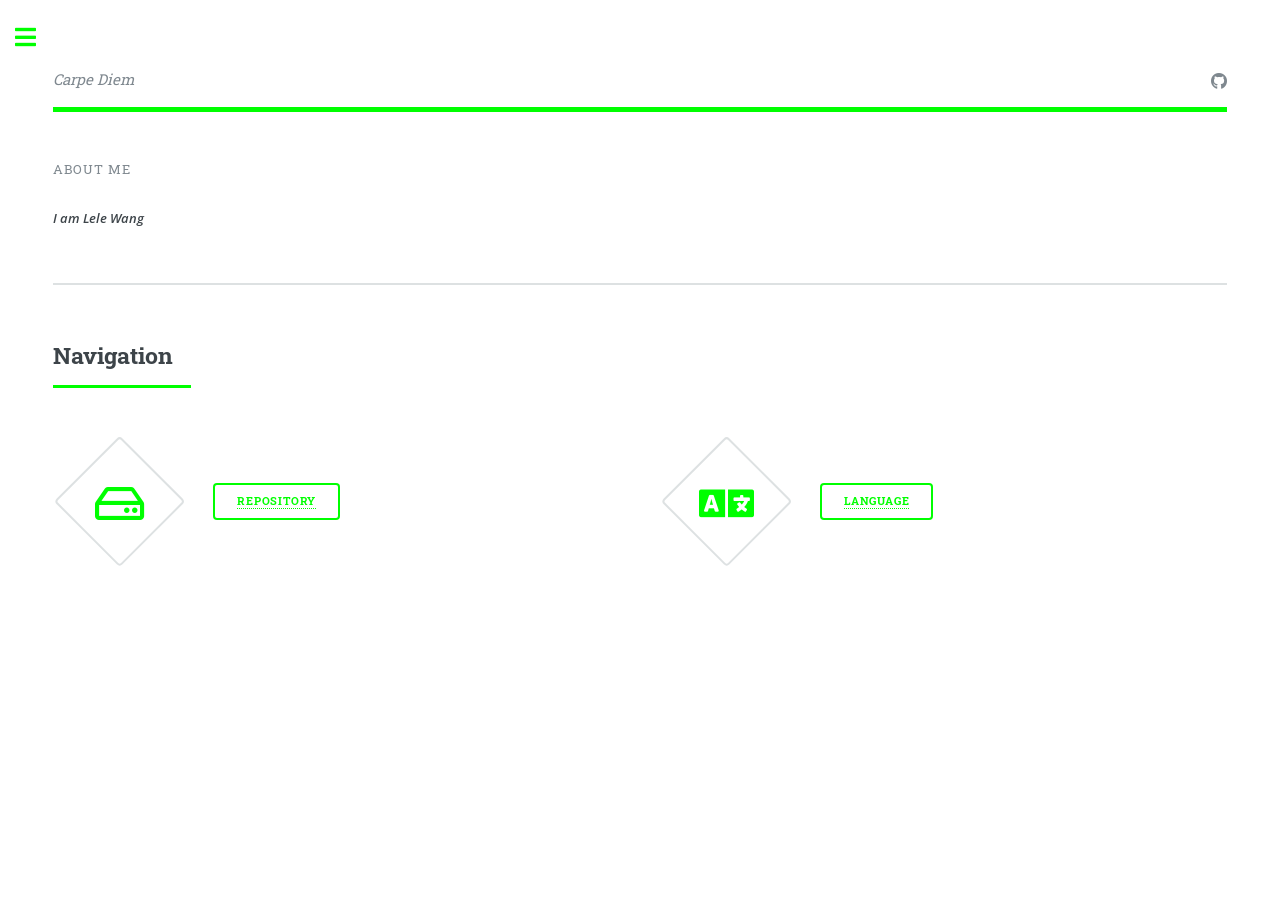
<file: index.html>
<!DOCTYPE HTML>
<html>
	<head>
		<title>My Homepage</title>
		<meta charset="utf-8" />
		<meta name="viewport" content="width=device-width, initial-scale=1, user-scalable=no" />
		<link rel="stylesheet" href="assets/css/main.css" />
	</head>
	<body class="is-preload">

		<!-- Wrapper -->
			<div id="wrapper">

				<!-- Main -->
					<div id="main">
						<div class="inner">

							<!-- Header -->
								<header id="header">
									<a href="#" class="logo"><i>Carpe Diem</i></a>
									<ul class="icons">
										<li><a href="https://github.com/maxwellcosmosx" target="_blank" class="icon brands fa-github"><span class="label">Github</span></a></li>
									</ul>
								</header>

							<!-- Banner -->
								<section id="banner">
									<div class="content">
										<header>
											<p>About Me</p>
										</header>
										<p><i><b>
										I am Lele Wang</b></i></p>
									</div>
								</section>

							<!-- Section -->
								<section>
									<header class="major">
										<h2>Navigation</h2>
									</header>
									<div class="features">
										<article>
											<span class="icon fa-hdd"></span>
											<div class="content">
												<button><a href="main/repository/main.html">Repository</a></button>
											</div>
										</article>
										<article>
											<span class="icon solid fa-language"></span>
											<div class="content">
												<button><a href="main/language/main.html">Language</a></button>
											</div>
										</article>
									</div>
								</section>
						</div>
					</div>

				<!-- Sidebar -->
					<div id="sidebar">
						<div class="inner">	

							<!-- Footer -->
								<footer id="footer" style="text-align: center;">
									<p><b>Ecclesiastes 1:3-11</b></p>
									<p><b><i>
									What do people gain from all their labors<br>
									at which they toil under the sun?<br>
									Generations come and generations go,<br>
									but the earth remains forever.<br>
									The sun rises and the sun sets,<br>
									and hurries back to where it rises.<br>
									The wind blows to the south<br>
									and turns to the north;<br>
									round and round it goes,<br>
									ever returning on its course.<br>
									All streams flow into the sea,<br>
									yet the sea is never full.<br>
									To the place the streams come from,<br>
									there they return again.<br>
									All things are wearisome,<br>
									more than one can say.<br>
									The eye never has enough of seeing,<br>
									nor the ear its fill of hearing.<br>
									What has been will be again,<br>
									what has been done will be done again;<br>
									there is nothing new under the sun.<br>
									Is there anything of which one can say,<br>
									"Look! This is something new"?<br>
									It was here already, long ago;<br>
									it was here before our time.<br>
									No one remembers the former generations,<br>
									and even those yet to come<br>
									will not be remembered<br>
									by those who follow them.<br>
									</i></b></p>
									<hr>
									<p><button>Since 2026</button></p>
								</footer>

						</div>
					</div>

			</div>

		<!-- Scripts -->
			<script src="assets/js/jquery.min.js"></script>
			<script src="assets/js/browser.min.js"></script>
			<script src="assets/js/breakpoints.min.js"></script>
			<script src="assets/js/util.js"></script>
			<script src="assets/js/main.js"></script>
	</body>
</html>
</file>
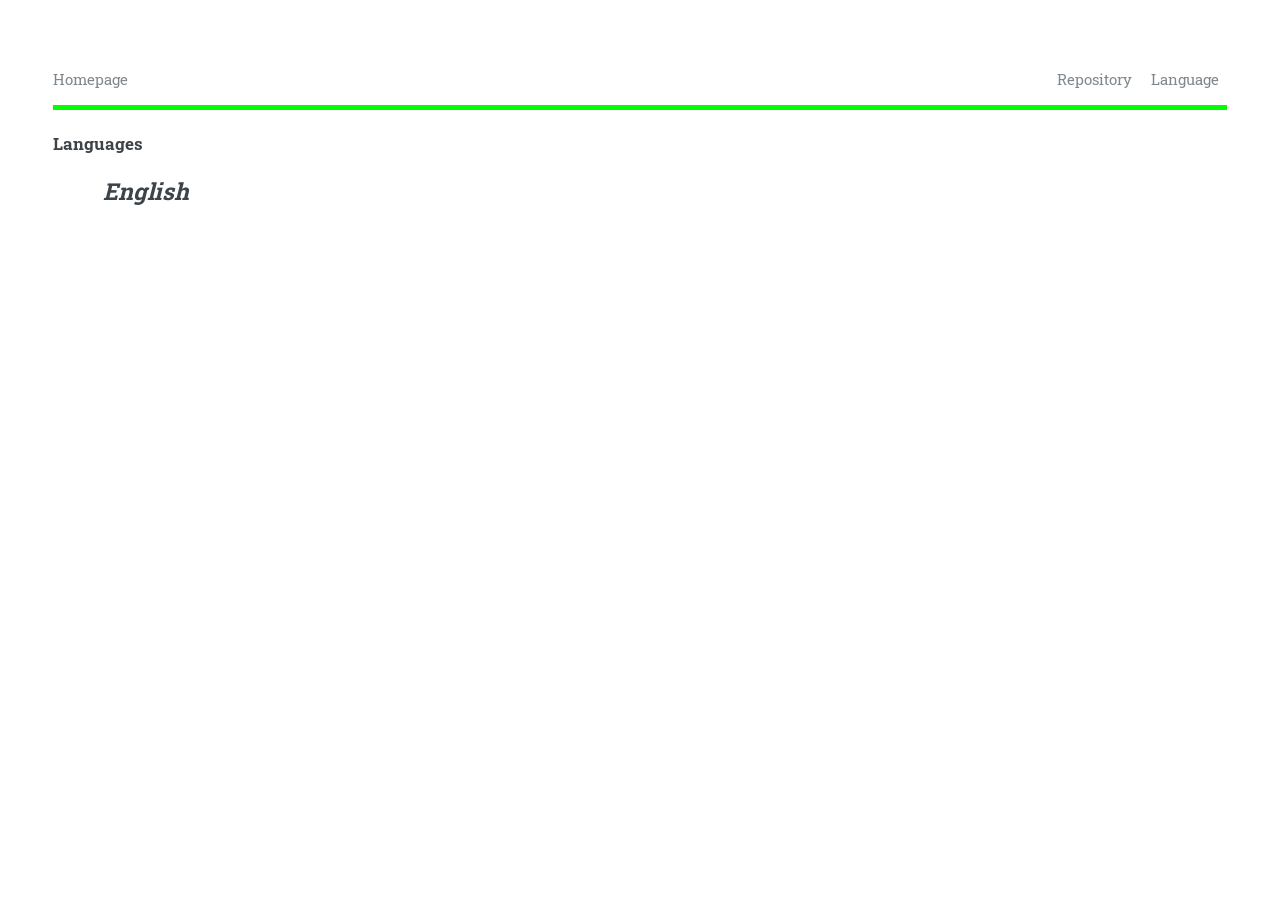
<file: main/language/main.html>
<!DOCTYPE HTML>
<html>
	<head>
		<title>Language</title> <!-- 1st -->
		<meta charset="utf-8" />
		<meta name="viewport" content="width=device-width, initial-scale=1, user-scalable=no" />
		<link rel="stylesheet" href="../../assets/css/main.css" /> <!-- 2nd -->
	</head>
	<body class="single is-preload">

		<!-- Wrapper -->
			<div id="wrapper">

				<!-- Main -->
					<div id="main">
						<div class="inner">
							<header id="header">
								<a href="../../index.html" class="logo">Homepage</a> <!-- 3rd -->
								<ul class="icons">
									<a href="../../main/repository/main.html" class="logo">&nbsp;&nbsp;Repository&nbsp;&nbsp;</a> <!-- 4th -->
									<a href="../../main/language/main.html" class="logo">&nbsp;&nbsp;Language&nbsp;&nbsp;</a> <!-- 5th -->
								</ul>
							</header>
								
							<article class="post">
								<br>
								<header>
									<h3>Languages</h3>
									
									<div class="title">
										<h2 style="padding-left: 50px;"><a href="English/main.html"><i>English</i></a></h2>
									</div>

								</header>
							</article>
						</div>
					</div>
			</div>

		<!-- Scripts -->
			<script src="../../assets/js/jquery.min.js"></script> <!-- 6th -->
			<script src="../../assets/js/browser.min.js"></script> <!-- 7th -->
			<script src="../../assets/js/breakpoints.min.js"></script> <!-- 8th -->
			<script src="../../assets/js/util.js"></script> <!-- 9th -->
			<script src="../../assets/js/main.js"></script> <!-- 10th -->
	</body>
</html>
</file>
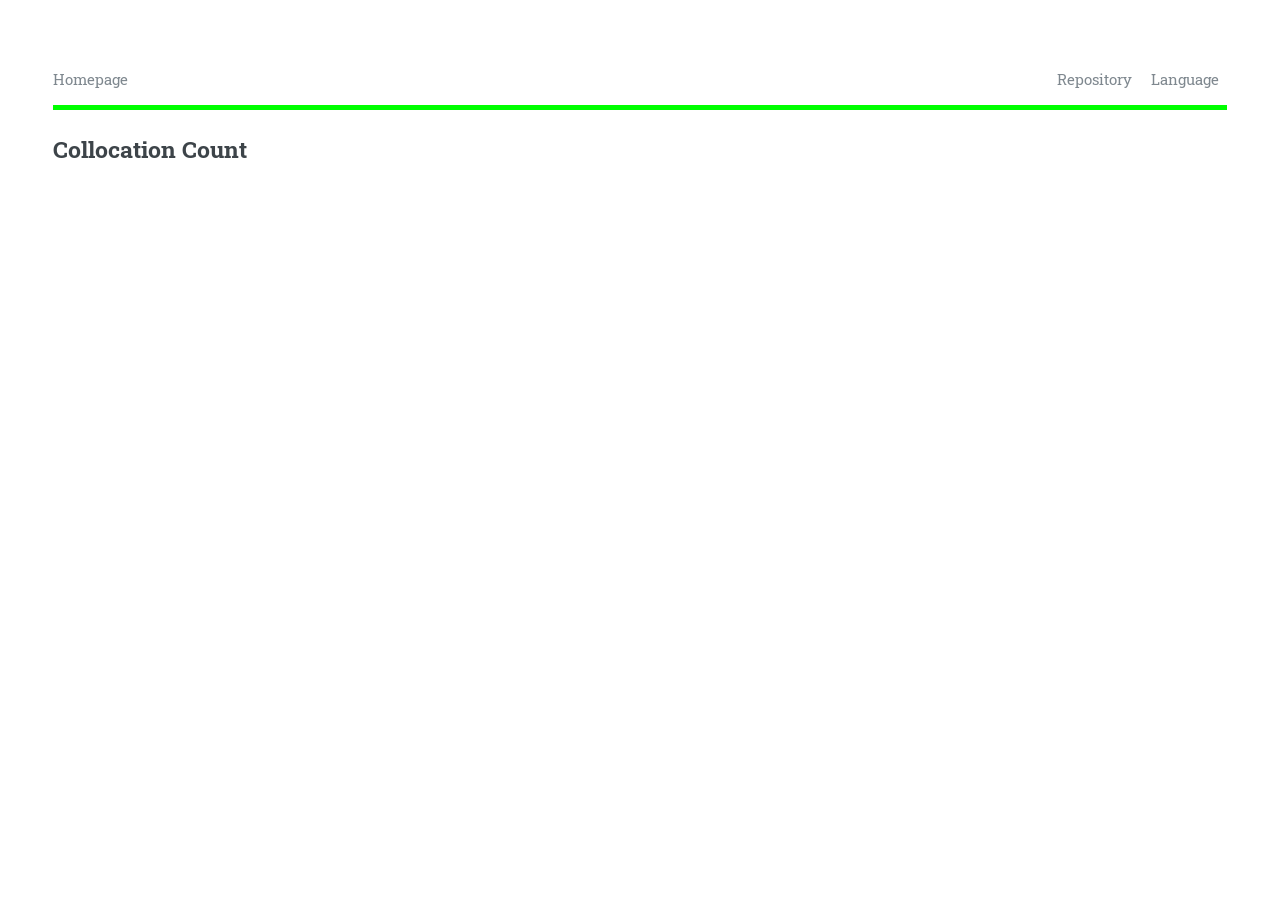
<file: main/repository/main.html>
<!DOCTYPE HTML>
<html>
	<head>
		<title>Repository</title> <!-- 1st -->
		<meta charset="utf-8" />
		<meta name="viewport" content="width=device-width, initial-scale=1, user-scalable=no" />
		<link rel="stylesheet" href="../../assets/css/main.css" /> <!-- 2nd -->
	</head>
	<body class="single is-preload">

		<!-- Wrapper -->
			<div id="wrapper">

				<!-- Main -->
					<div id="main">
						<div class="inner">
							<header id="header">
								<a href="../../index.html" class="logo">Homepage</a> <!-- 3rd -->
								<ul class="icons">
									<a href="../../main/repository/main.html" class="logo">&nbsp;&nbsp;Repository&nbsp;&nbsp;</a> <!-- 4th -->
									<a href="../../main/language/main.html" class="logo">&nbsp;&nbsp;Language&nbsp;&nbsp;</a> <!-- 5th -->
								</ul>
							</header>
								
							<article class="post">
								<br>
								<header>
									<div class="title">
										<h2><a href="trend/main.html">Collocation Count</a></h2>
									</div>
								</header>
							</article>
						</div>
					</div>
			</div>

		<!-- Scripts -->
			<script src="../../assets/js/jquery.min.js"></script> <!-- 6th -->
			<script src="../../assets/js/browser.min.js"></script> <!-- 7th -->
			<script src="../../assets/js/breakpoints.min.js"></script> <!-- 8th -->
			<script src="../../assets/js/util.js"></script> <!-- 9th -->
			<script src="../../assets/js/main.js"></script> <!-- 10th -->
	</body>
</html>
</file>
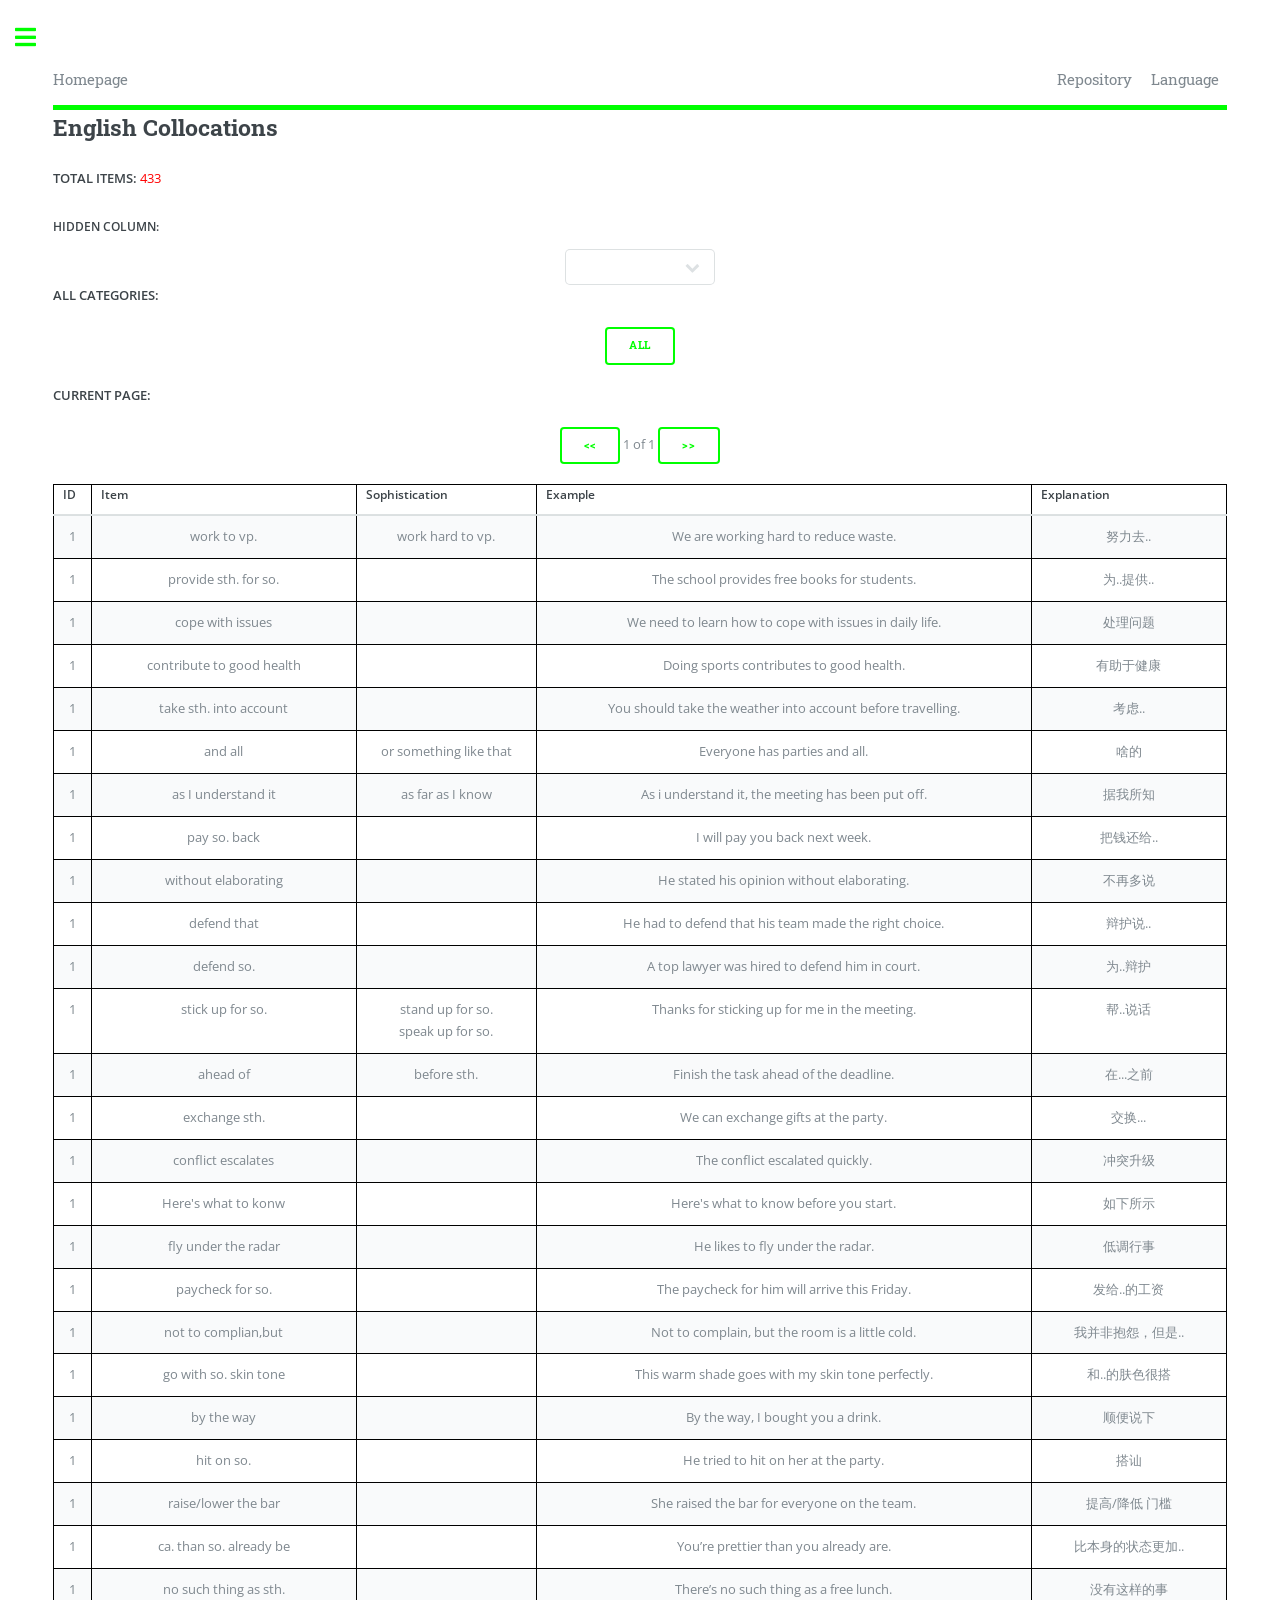
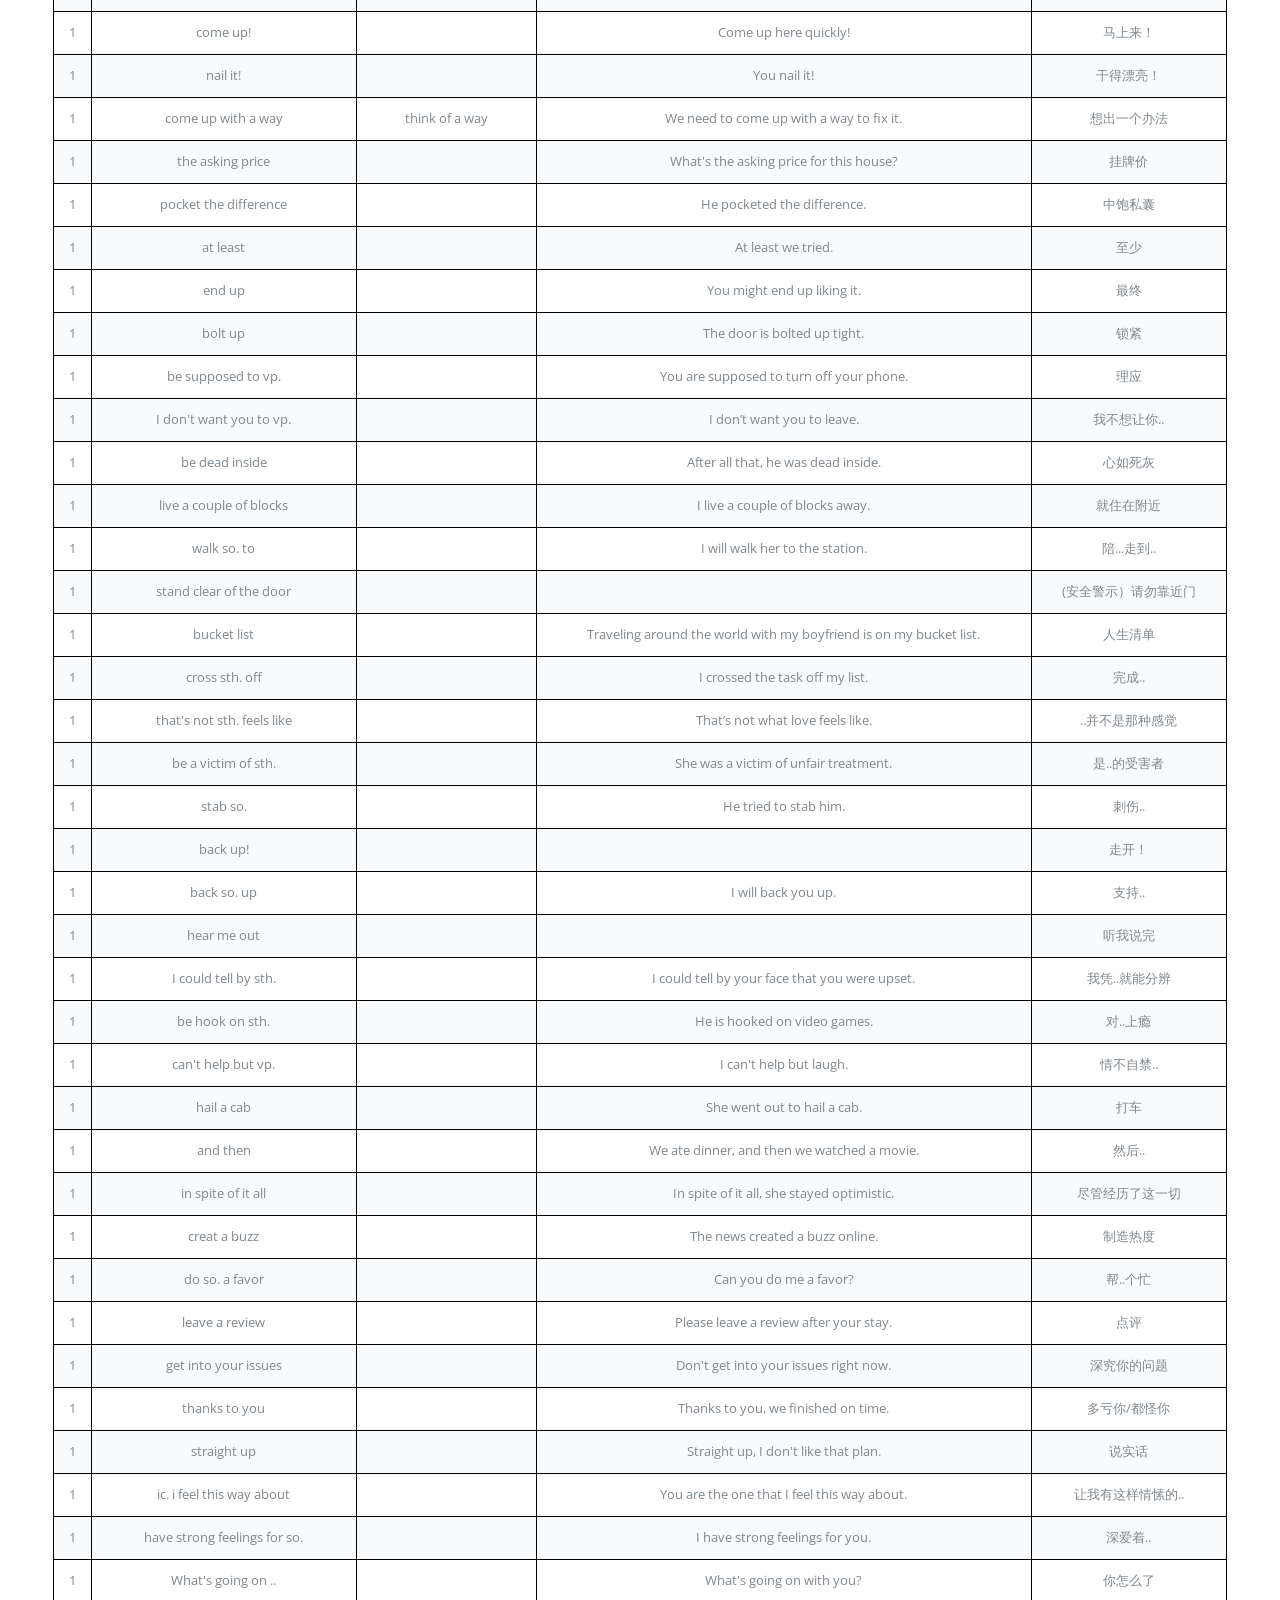
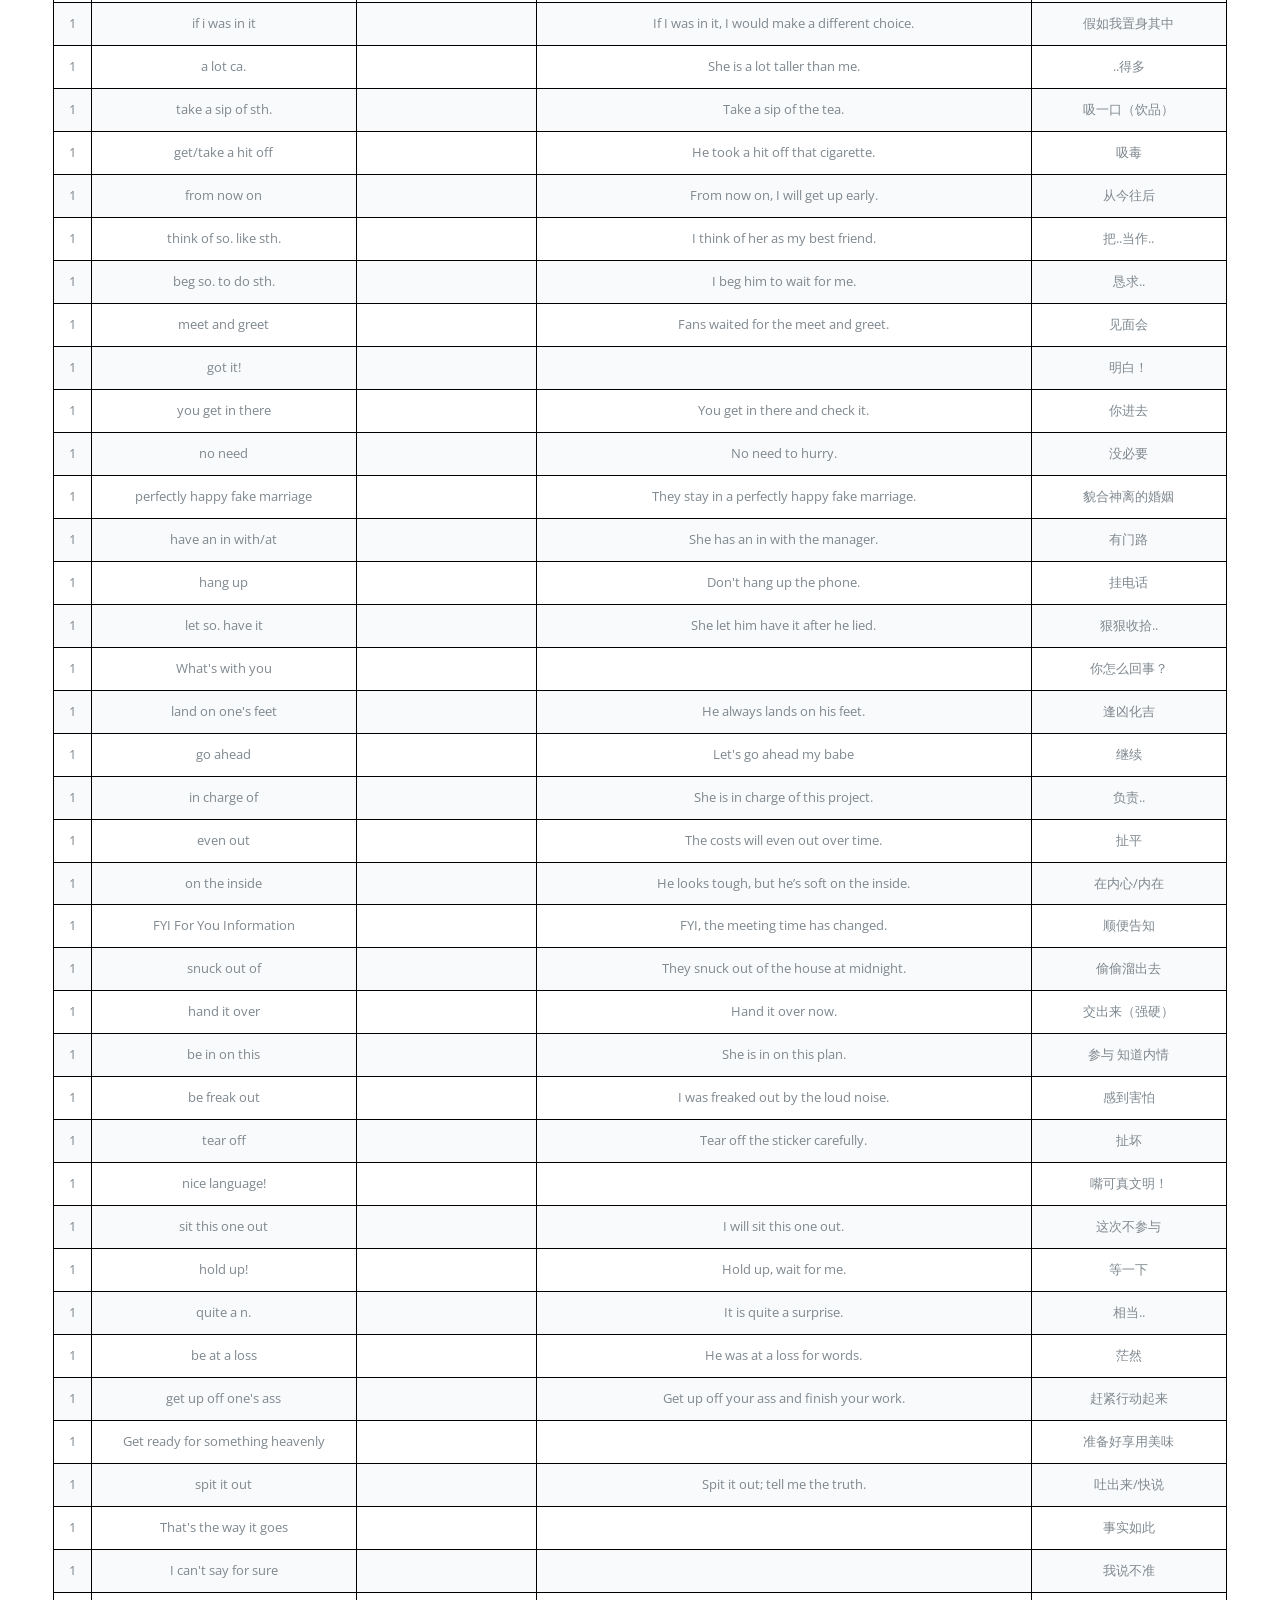
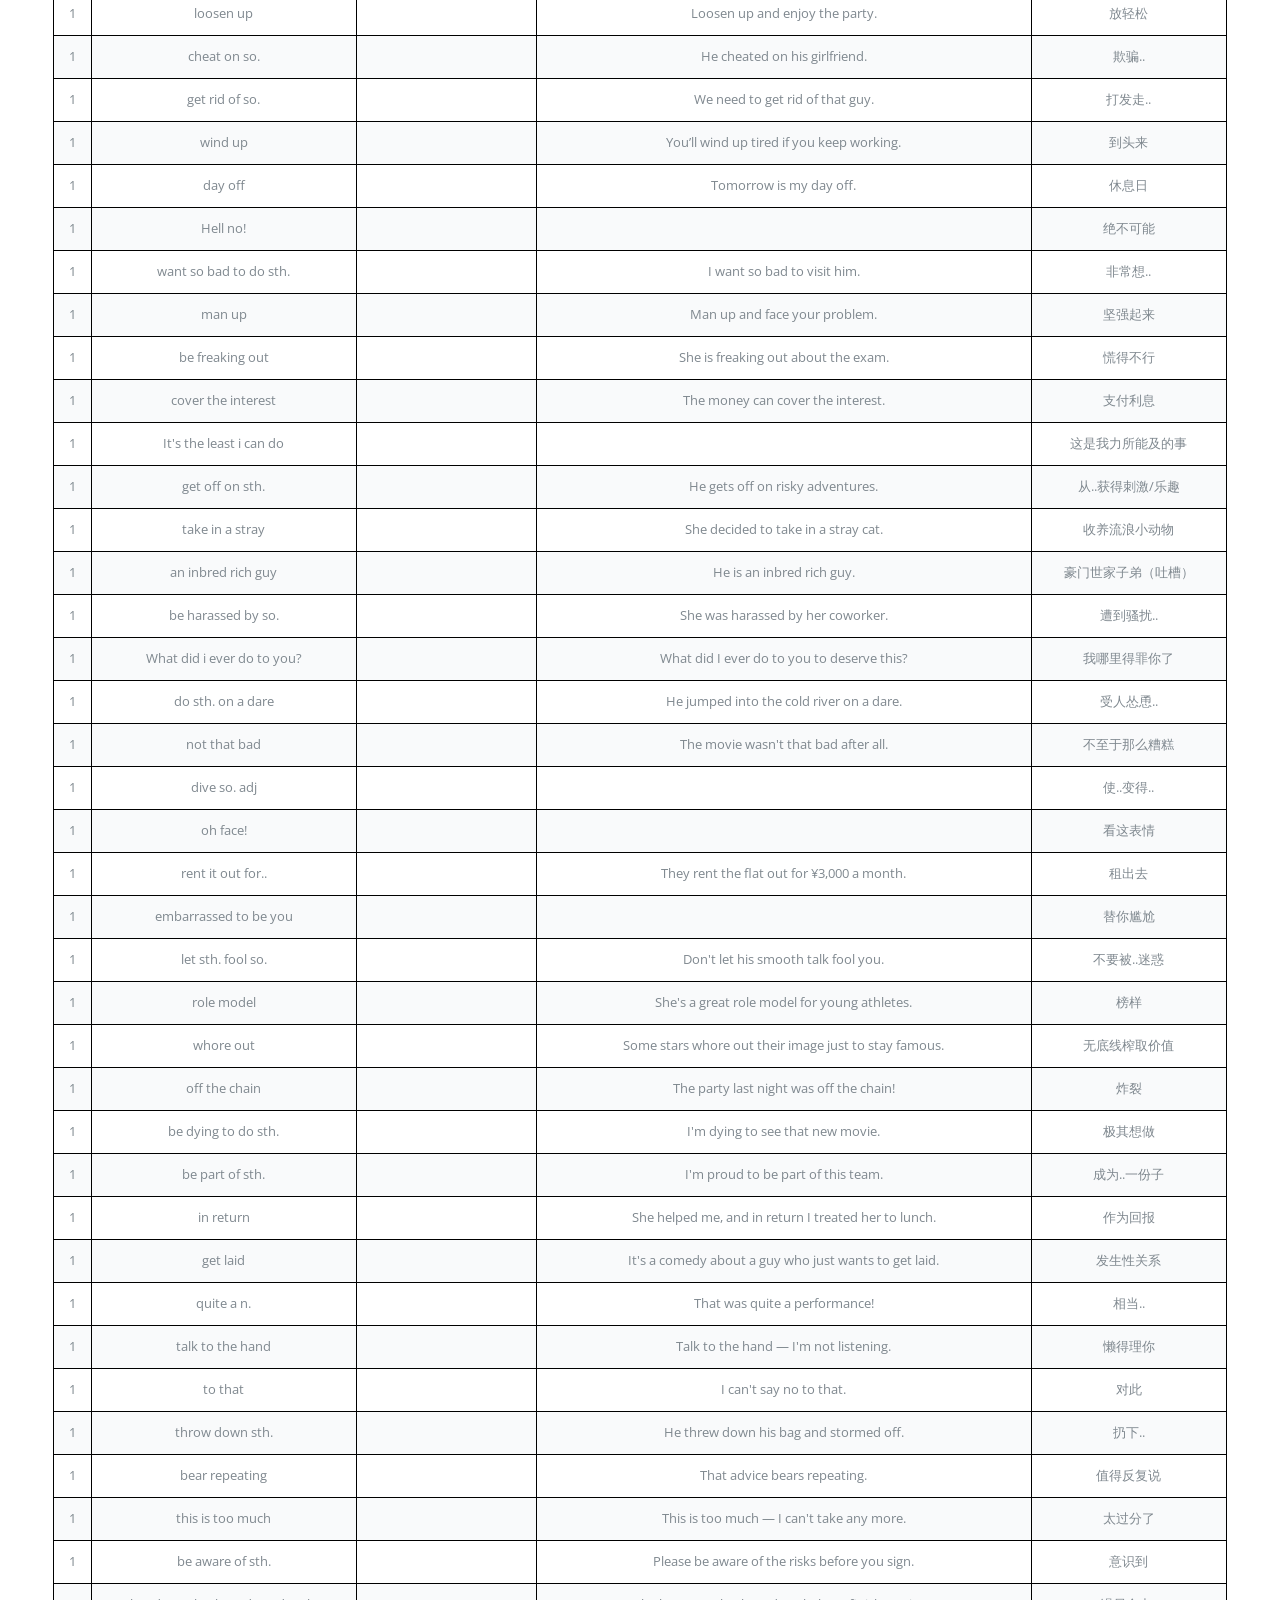
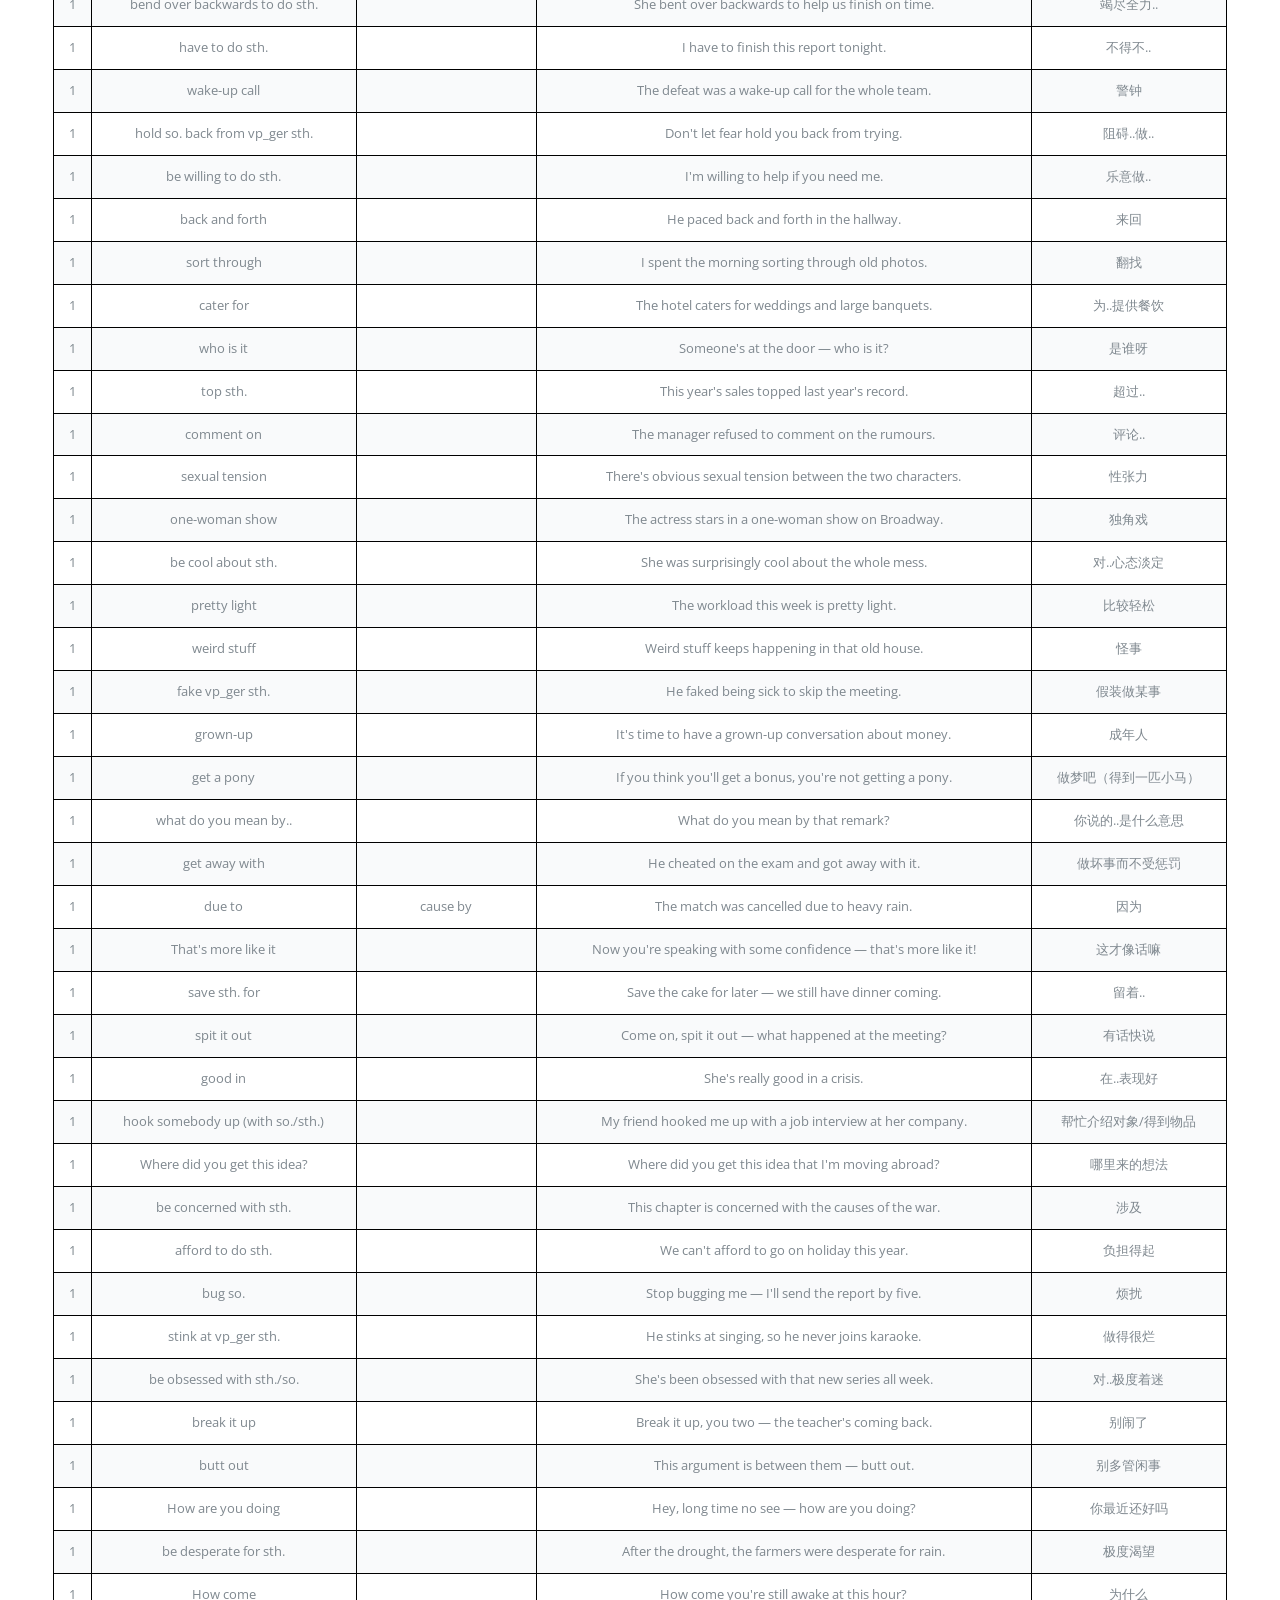
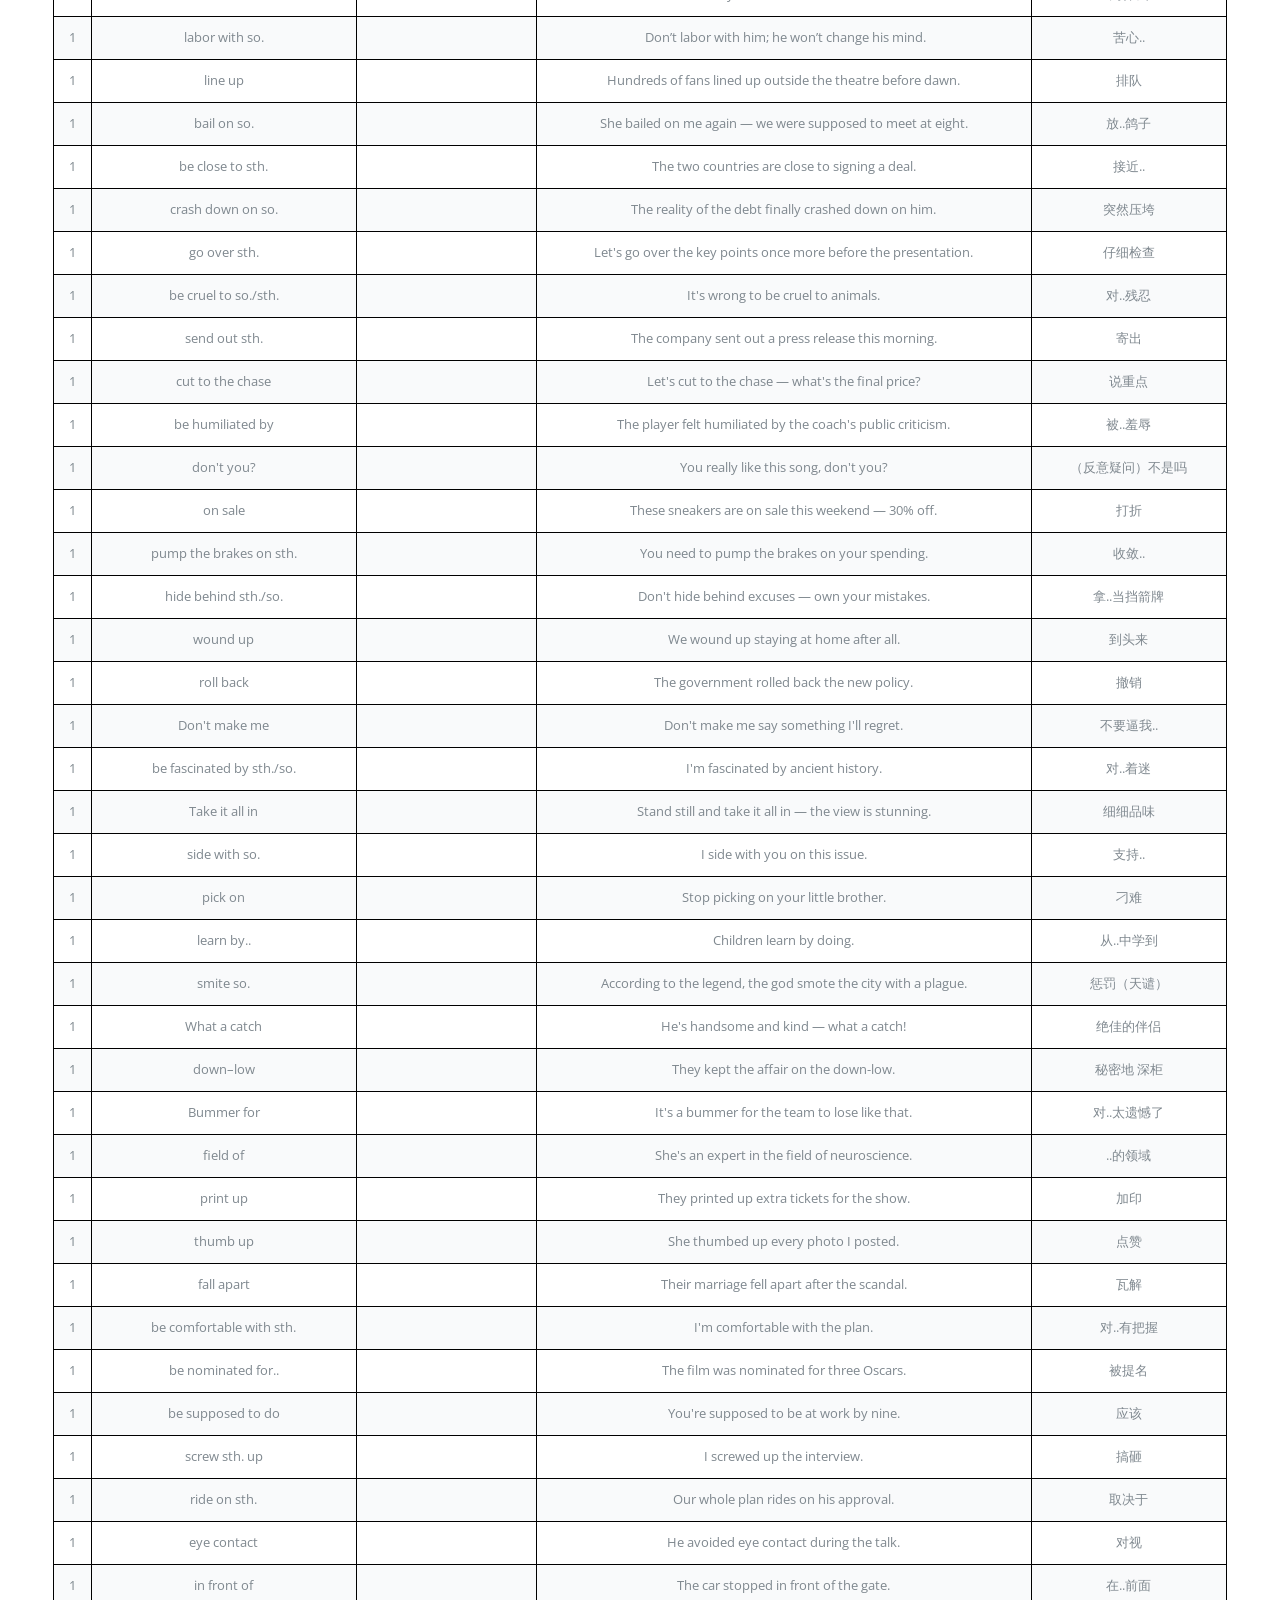
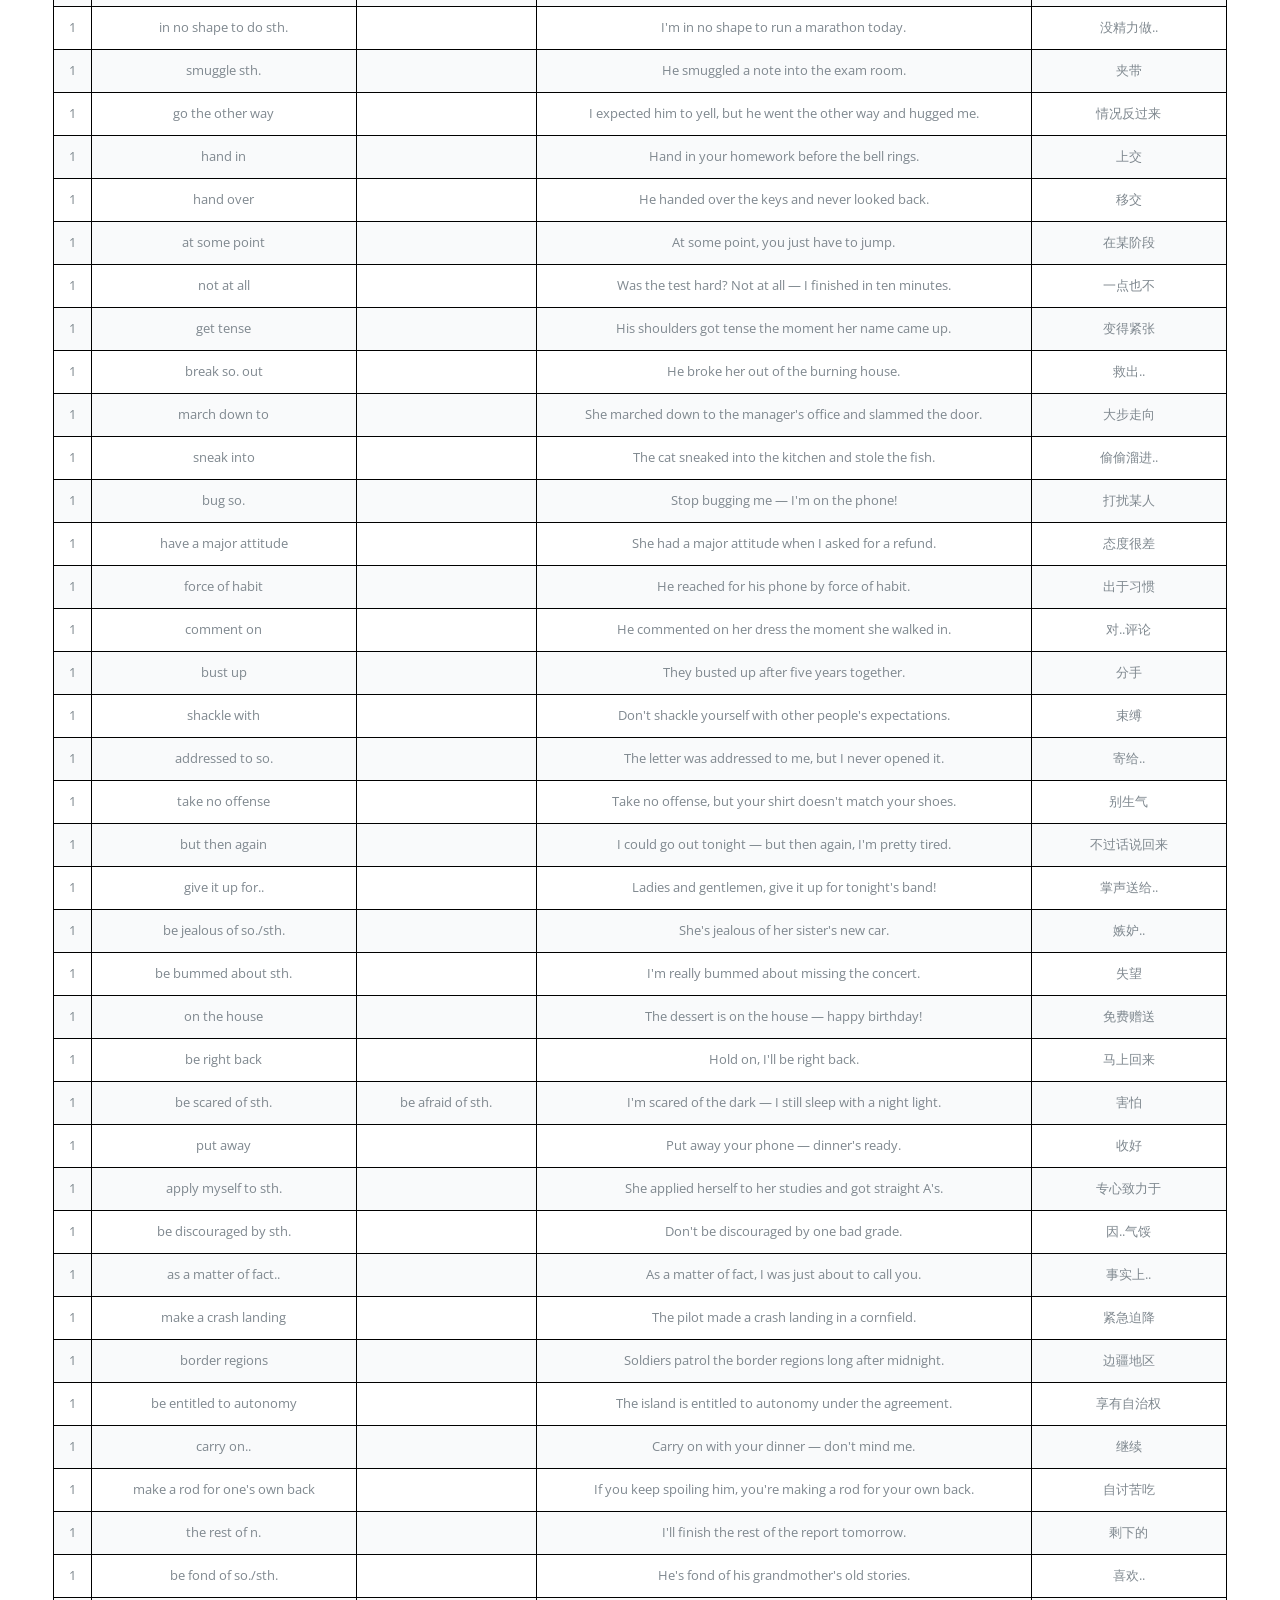
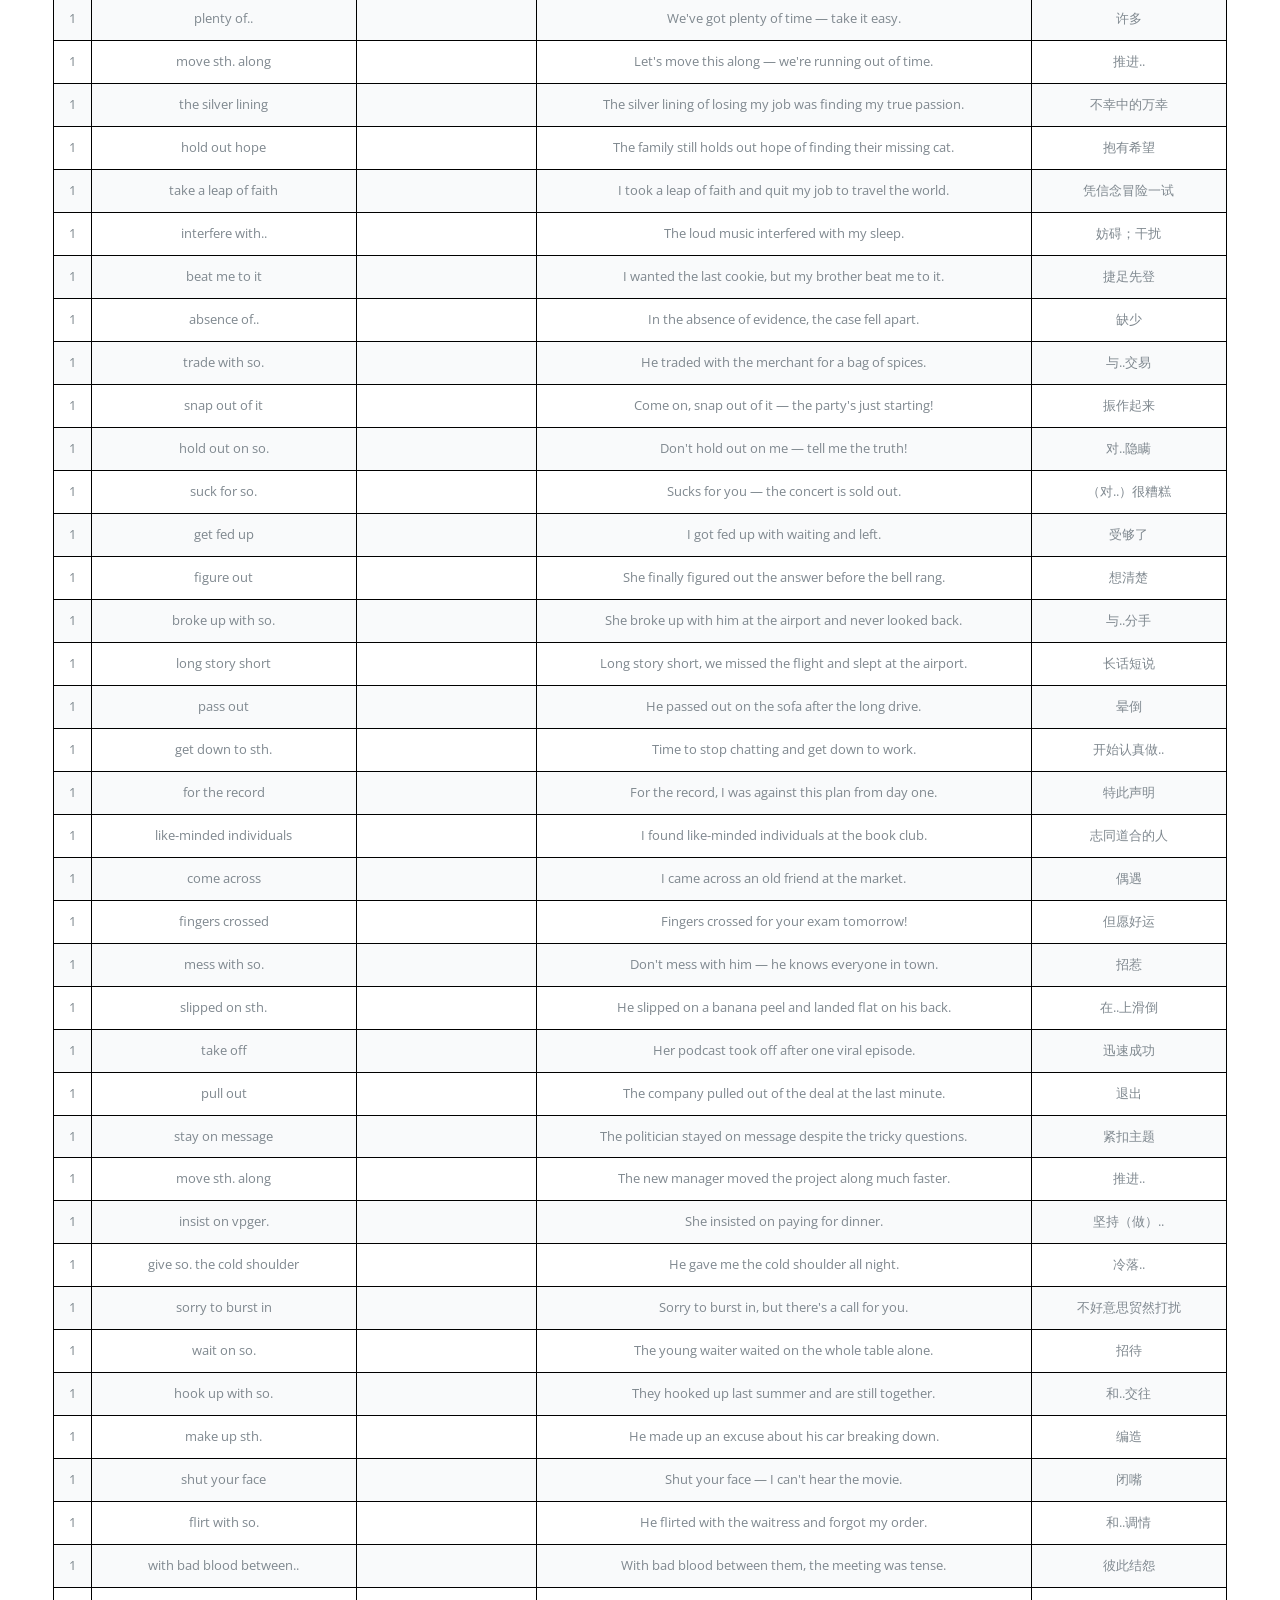
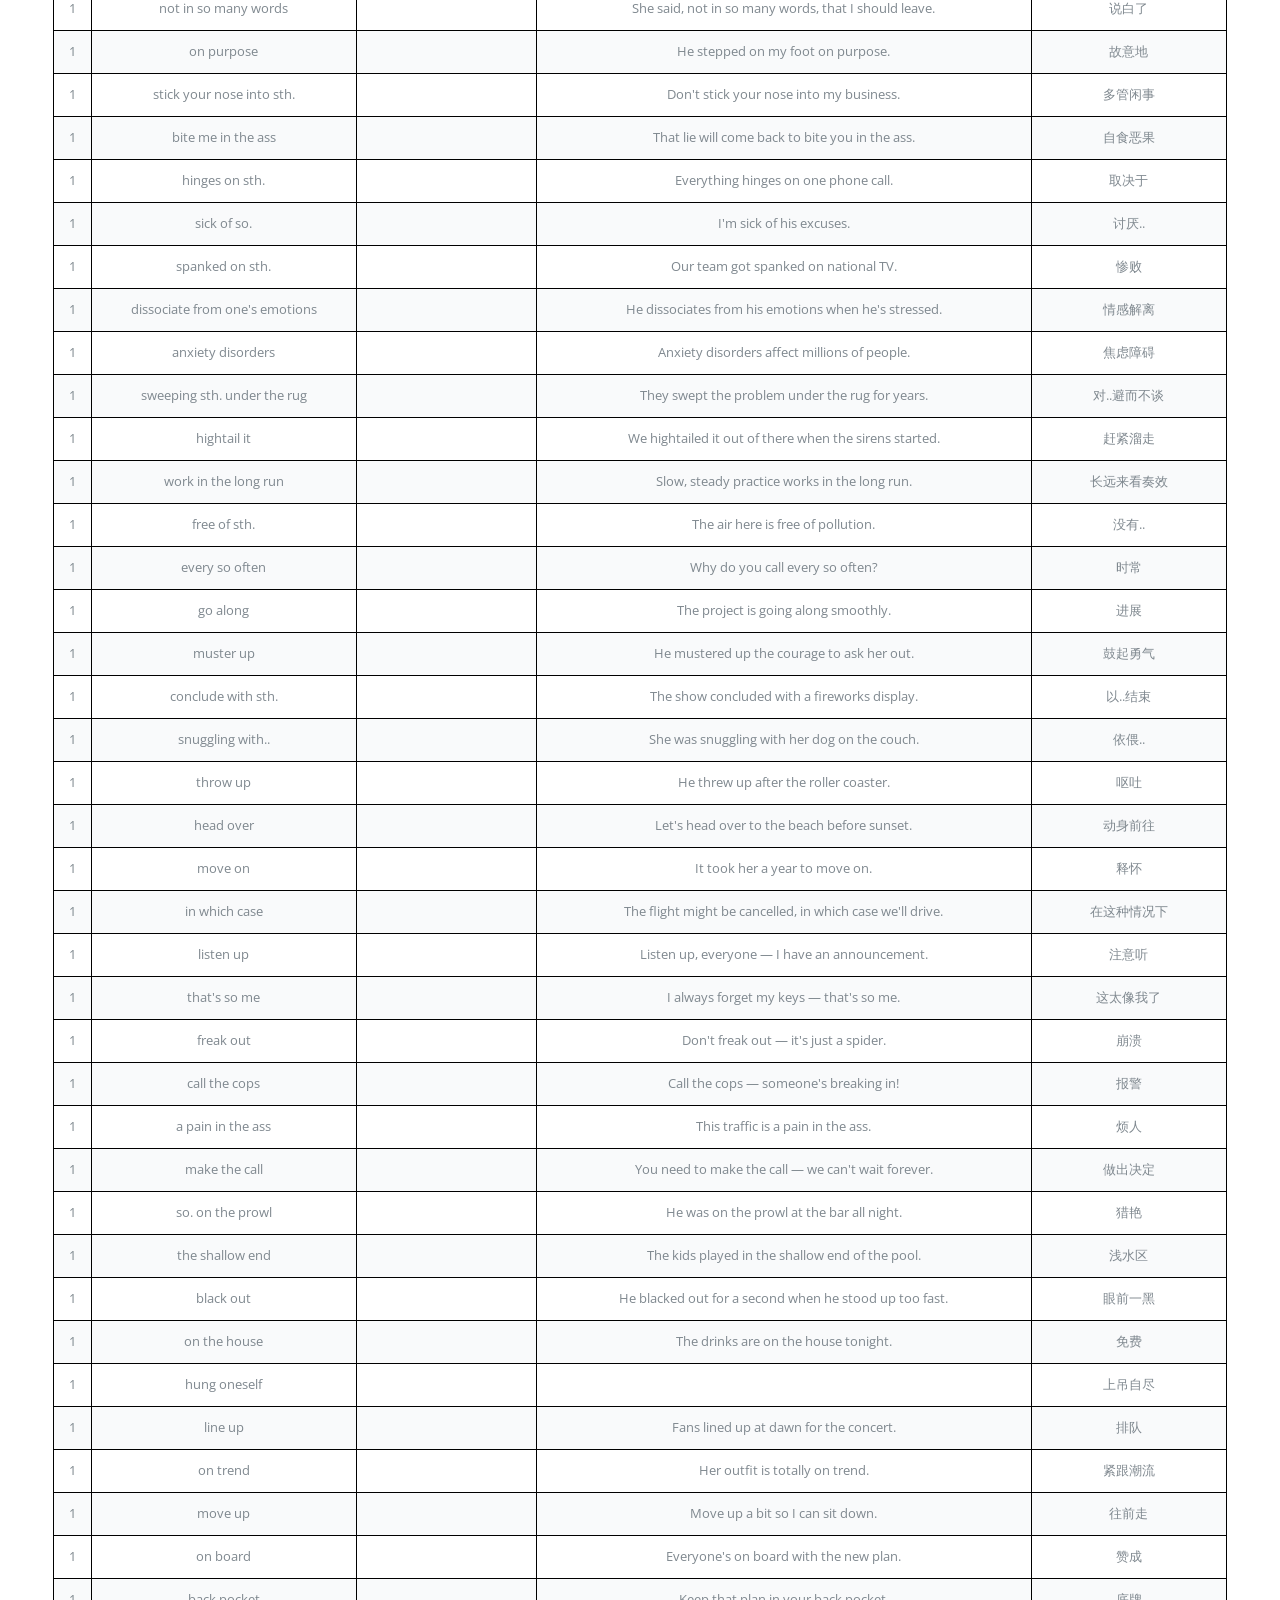
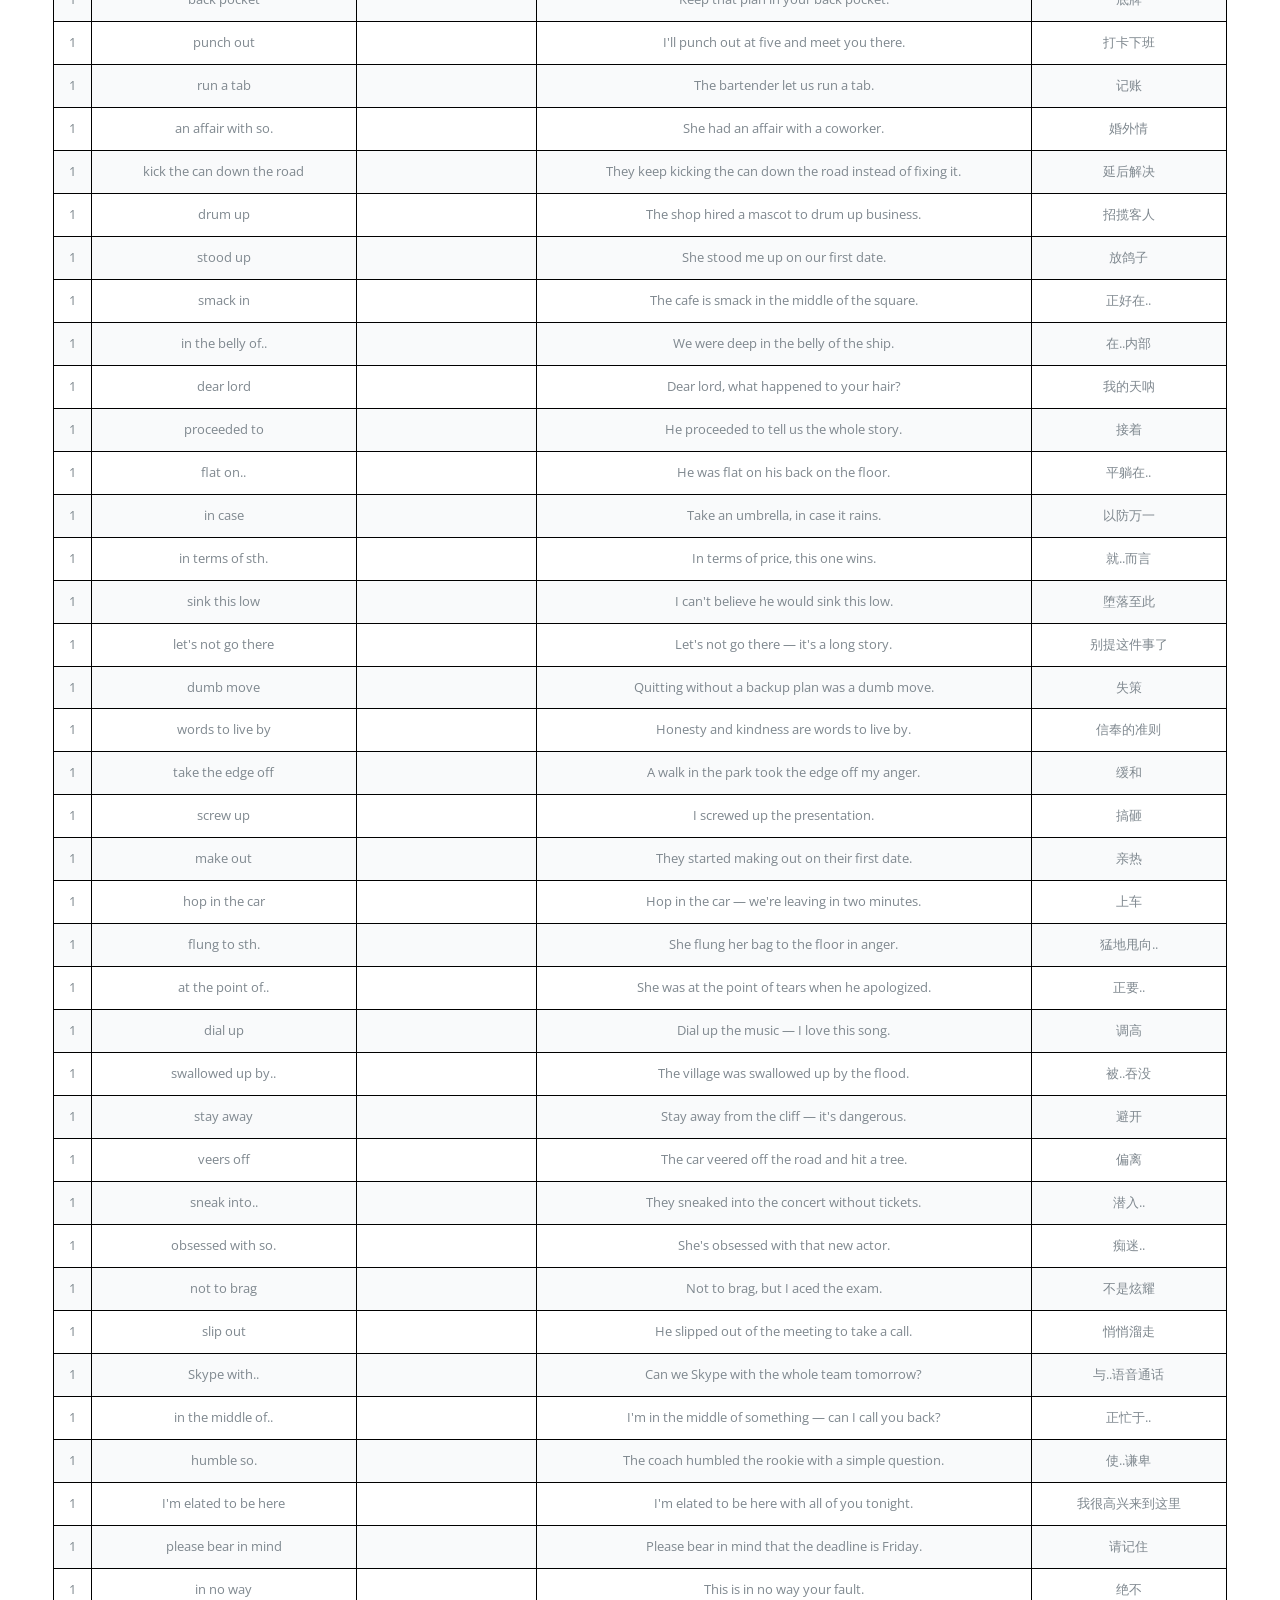
<file: main/language/English/main.html>
<!DOCTYPE HTML>
<html>
	<head>
		<title>English Collocations</title> <!-- 1st -->
		<meta charset="utf-8" />
		<meta name="viewport" content="width=device-width, initial-scale=1, user-scalable=no" />
		<link rel="stylesheet" href="../../../assets/css/main.css" /> <!-- 2nd -->
		<style>
			table {
				width: 100%;
				border-collapse: collapse;
			}
			th, td {
				border: 1px solid black;
				padding: 8px;
				text-align: center;
			}
			.pagination, .categories {
				margin: 20px 0;
				text-align: center;
			}
			.colorful-text {
				color: transparent;
			}
			.highlighted {
				background-color: lightgray;
				color : black;
			}
			c {
				font-weight: bold;
				color : red;
			}
			m {
				font-weight: bold;
				color: blue;
			}
			f {
				font-weight: bold;
				color: salmon;
			}
			n {
				font-weight: bold;
				color: green;
			}
		</style>
	</head>
	<body class="single is-preload">

		<!-- Wrapper -->
			<div id="wrapper">

				<!-- Main -->
					<div id="main">
						<div class="inner">
							<header id="header">
								<a href="../../../index.html" class="logo">Homepage</a> <!-- 3rd -->
								<ul class="icons">
									<a href="../../../main/repository/main.html" class="logo">&nbsp;&nbsp;Repository&nbsp;&nbsp;</a> <!-- 4th -->
									<a href="../../../main/language/main.html" class="logo">&nbsp;&nbsp;Language&nbsp;&nbsp;</a> <!-- 5th -->
								</ul>
							</header>
								
							<h2 id="top">English Collocations</h2> <!-- 6th -->
							
							<p><b>TOTAL ITEMS:</b>&nbsp;<font color="red" id="items"></font></p>	
							
							<label for="column-select">HIDDEN COLUMN:</label>	
							<select id="column-select" onchange="highlightColumn()" style="width: 150px;margin: 0 auto;">
							<!-- Column options will be inserted here -->
							</select>
							
							<b>ALL CATEGORIES:</b>
							<div class="categories">
							<!-- Category filter buttons will be inserted here -->
							</div>

							<b>CURRENT PAGE:</b>
							<div class="pagination">
								<button onclick="prevPage()"><<</button>
								<span id="page-info"></span>
								<button onclick="nextPage()">>></button>
							</div>
							
							<table id="data-table">
								<thead>
									<tr id="table-header">
										<!-- Table headers will be inserted here -->
									</tr>
								</thead>
								<tbody>
									<!-- Table data will be inserted here -->
								</tbody>
							</table>
						</div>
					</div>

				<!-- Sidebar -->
					<div id="sidebar">
						<div class="inner">
							<section>
							<p style="text-align: center;"><b>Read Me Please</b></p>
							<i>
								<b>a.</b><br>
								-- adjective 形容词<br>
								<hr>
								
								<b>so.</b><br>
								-- someone 某人<br>
								<b>one's</b><br>
								-- possessive 某人的<br>
								<b>oneself</b><br>
								-- reflexive 某人自己<br>
								<hr>
								
								<b>acn.</b><br>
								-- a certain number 某数<br>
								<b>acm.</b><br>
								-- a certain moment 某时间点<br>
								<b>acp.</b><br>
								-- a certain place 某地<br>
								<hr>
								
								<b>vp.</b><br>
								-- verb phrase base form 动词原形<br>						
								<b>vp_in.</b><br>
								-- verb phrase ing form 动词 ing 形式<br>
								<b>vp_pp.</b><br>
								-- verb phrase past participle 动词过去分词<br>
								<hr>
								
								<b>ic.</b><br>
								-- interrogative clause 由疑问词引导的从句<br>
								<b>dc.</b><br>
								-- declarative clause 由 that 引导的从句<br>
								<b>quo.</b><br>
								-- quote 包含引号的引用句<br>
								<hr>
							</i>
							</section>
						</div>
					</div>
			</div>

		<!-- Scripts -->
			<script src="../../../assets/js/jquery.min.js"></script> <!-- 7th -->
			<script src="../../../assets/js/browser.min.js"></script> <!-- 8th -->
			<script src="../../../assets/js/breakpoints.min.js"></script> <!-- 9th -->
			<script src="../../../assets/js/util.js"></script> <!-- 10th -->
			<script src="../../../assets/js/main.js"></script> <!-- 11th -->
			
			<script src="list.js" charset="utf-8"></script>
			<script src="../../../assets/js/custom/table.js" charset="utf-8"></script> <!-- 12th -->
			<script src="main.js" charset="utf-8"></script>
	</body>
</html>
</file>
<file: assets/css/main.css>
@import url(fontawesome-all.min.css);
@import url("https://fonts.googleapis.com/css?family=Open+Sans:400,600,400italic,600italic|Roboto+Slab:400,700");
/*
	Editorial by HTML5 UP
	html5up.net | @ajlkn
	Free for personal and commercial use under the CCA 3.0 license (html5up.net/license)
*/
html, body, div, span, applet, object,
iframe, h1, h2, h3, h4, h5, h6, p, blockquote,
pre, a, abbr, acronym, address, big, cite,
code, del, dfn, em, img, ins, kbd, q, s, samp,
small, strike, strong, sub, sup, tt, var, b,
u, i, center, dl, dt, dd, ol, ul, li, fieldset,
form, label, legend, table, caption, tbody,
tfoot, thead, tr, th, td, article, aside,
canvas, details, embed, figure, figcaption,
footer, header, hgroup, menu, nav, output, ruby,
section, summary, time, mark, audio, video {
  margin: 0;
  padding: 0;
  border: 0;
  font-size: 100%;
  font: inherit;
  vertical-align: baseline; }

article, aside, details, figcaption, figure,
footer, header, hgroup, menu, nav, section {
  display: block; }

body {
  line-height: 1; }

ol, ul {
  list-style: none; }

blockquote, q {
  quotes: none; }
  blockquote:before, blockquote:after, q:before, q:after {
    content: '';
    content: none; }

table {
  border-collapse: collapse;
  border-spacing: 0; }

body {
  -webkit-text-size-adjust: none; }

mark {
  background-color: transparent;
  color: inherit; }

input::-moz-focus-inner {
  border: 0;
  padding: 0; }

input, select, textarea {
  -moz-appearance: none;
  -webkit-appearance: none;
  -ms-appearance: none;
  appearance: none; }

/* Basic */
@-ms-viewport {
  width: device-width; }

body {
  -ms-overflow-style: scrollbar; }

@media screen and (max-width: 480px) {
  html, body {
    min-width: 320px; } }

html {
  box-sizing: border-box; }

*, *:before, *:after {
  box-sizing: inherit; }

body {
  background: #ffffff; }
  body.is-preload *, body.is-preload *:before, body.is-preload *:after, body.is-resizing *, body.is-resizing *:before, body.is-resizing *:after {
    -moz-animation: none !important;
    -webkit-animation: none !important;
    -ms-animation: none !important;
    animation: none !important;
    -moz-transition: none !important;
    -webkit-transition: none !important;
    -ms-transition: none !important;
    transition: none !important; }

/* Type */
body, input, select, textarea {
  color: #7f888f;
  font-family: "Open Sans", sans-serif;
  font-size: 13pt;
  font-weight: 400;
  line-height: 1.65; }
  @media screen and (max-width: 1680px) {
    body, input, select, textarea {
      font-size: 11pt; } }
  @media screen and (max-width: 1280px) {
    body, input, select, textarea {
      font-size: 10pt; } }
  @media screen and (max-width: 360px) {
    body, input, select, textarea {
      font-size: 9pt; } }

a {
  -moz-transition: color 0.2s ease-in-out, border-bottom-color 0.2s ease-in-out;
  -webkit-transition: color 0.2s ease-in-out, border-bottom-color 0.2s ease-in-out;
  -ms-transition: color 0.2s ease-in-out, border-bottom-color 0.2s ease-in-out;
  transition: color 0.2s ease-in-out, border-bottom-color 0.2s ease-in-out;
  border-bottom: dotted 1px;
  color: #00ff00;
  text-decoration: none; }
  a:hover {
    border-bottom-color: #00ff00;
    color: #00ff00 !important; }
    a:hover strong {
      color: inherit; }

strong, b {
  color: #3d4449;
  font-weight: 600; }

em, i {
  font-style: italic; }

p {
  margin: 0 0 2em 0; }

h1, h2, h3, h4, h5, h6 {
  color: #3d4449;
  font-family: "Roboto Slab", serif;
  font-weight: 700;
  line-height: 1.5;
  margin: 0 0 1em 0; }
  h1 a, h2 a, h3 a, h4 a, h5 a, h6 a {
    color: inherit;
    text-decoration: none;
    border-bottom: 0; }

h1 {
  font-size: 4em;
  margin: 0 0 0.5em 0;
  line-height: 1.3; }

h2 {
  font-size: 1.75em; }

h3 {
  font-size: 1.25em; }

h4 {
  font-size: 1.1em; }

h5 {
  font-size: 0.9em; }

h6 {
  font-size: 0.7em; }

@media screen and (max-width: 1680px) {
  h1 {
    font-size: 3.5em; } }

@media screen and (max-width: 980px) {
  h1 {
    font-size: 3.25em; } }

@media screen and (max-width: 736px) {
  h1 {
    font-size: 2em;
    line-height: 1.4; }
  h2 {
    font-size: 1.5em; } }

sub {
  font-size: 0.8em;
  position: relative;
  top: 0.5em; }

sup {
  font-size: 0.8em;
  position: relative;
  top: -0.5em; }

blockquote {
  border-left: solid 3px rgba(210, 215, 217, 0.75);
  font-style: italic;
  margin: 0 0 2em 0;
  padding: 0.5em 0 0.5em 2em; }

code {
  background: rgba(230, 235, 237, 0.25);
  border-radius: 0.375em;
  border: solid 1px rgba(210, 215, 217, 0.75);
  font-family: "Courier New", monospace;
  font-size: 0.9em;
  margin: 0 0.25em;
  padding: 0.25em 0.65em; }

pre {
  -webkit-overflow-scrolling: touch;
  font-family: "Courier New", monospace;
  font-size: 0.9em;
  margin: 0 0 2em 0; }
  pre code {
    display: block;
    line-height: 1.75;
    padding: 1em 1.5em;
    overflow-x: auto; }

hr {
  border: 0;
  border-bottom: solid 1px rgba(210, 215, 217, 0.75);
  margin: 2em 0; }
  hr.major {
    margin: 3em 0; }

.align-left {
  text-align: left; }

.align-center {
  text-align: center; }

.align-right {
  text-align: right; }

/* Row */
.row {
  display: flex;
  flex-wrap: wrap;
  box-sizing: border-box;
  align-items: stretch; }
  .row > * {
    box-sizing: border-box; }
  .row.gtr-uniform > * > :last-child {
    margin-bottom: 0; }
  .row.aln-left {
    justify-content: flex-start; }
  .row.aln-center {
    justify-content: center; }
  .row.aln-right {
    justify-content: flex-end; }
  .row.aln-top {
    align-items: flex-start; }
  .row.aln-middle {
    align-items: center; }
  .row.aln-bottom {
    align-items: flex-end; }
  .row > .imp {
    order: -1; }
  .row > .col-1 {
    width: 8.33333%; }
  .row > .off-1 {
    margin-left: 8.33333%; }
  .row > .col-2 {
    width: 16.66667%; }
  .row > .off-2 {
    margin-left: 16.66667%; }
  .row > .col-3 {
    width: 25%; }
  .row > .off-3 {
    margin-left: 25%; }
  .row > .col-4 {
    width: 33.33333%; }
  .row > .off-4 {
    margin-left: 33.33333%; }
  .row > .col-5 {
    width: 41.66667%; }
  .row > .off-5 {
    margin-left: 41.66667%; }
  .row > .col-6 {
    width: 50%; }
  .row > .off-6 {
    margin-left: 50%; }
  .row > .col-7 {
    width: 58.33333%; }
  .row > .off-7 {
    margin-left: 58.33333%; }
  .row > .col-8 {
    width: 66.66667%; }
  .row > .off-8 {
    margin-left: 66.66667%; }
  .row > .col-9 {
    width: 75%; }
  .row > .off-9 {
    margin-left: 75%; }
  .row > .col-10 {
    width: 83.33333%; }
  .row > .off-10 {
    margin-left: 83.33333%; }
  .row > .col-11 {
    width: 91.66667%; }
  .row > .off-11 {
    margin-left: 91.66667%; }
  .row > .col-12 {
    width: 100%; }
  .row > .off-12 {
    margin-left: 100%; }
  .row.gtr-0 {
    margin-top: 0;
    margin-left: 0em; }
    .row.gtr-0 > * {
      padding: 0 0 0 0em; }
    .row.gtr-0.gtr-uniform {
      margin-top: 0em; }
      .row.gtr-0.gtr-uniform > * {
        padding-top: 0em; }
  .row.gtr-25 {
    margin-top: 0;
    margin-left: -0.375em; }
    .row.gtr-25 > * {
      padding: 0 0 0 0.375em; }
    .row.gtr-25.gtr-uniform {
      margin-top: -0.375em; }
      .row.gtr-25.gtr-uniform > * {
        padding-top: 0.375em; }
  .row.gtr-50 {
    margin-top: 0;
    margin-left: -0.75em; }
    .row.gtr-50 > * {
      padding: 0 0 0 0.75em; }
    .row.gtr-50.gtr-uniform {
      margin-top: -0.75em; }
      .row.gtr-50.gtr-uniform > * {
        padding-top: 0.75em; }
  .row {
    margin-top: 0;
    margin-left: -1.5em; }
    .row > * {
      padding: 0 0 0 1.5em; }
    .row.gtr-uniform {
      margin-top: -1.5em; }
      .row.gtr-uniform > * {
        padding-top: 1.5em; }
  .row.gtr-150 {
    margin-top: 0;
    margin-left: -2.25em; }
    .row.gtr-150 > * {
      padding: 0 0 0 2.25em; }
    .row.gtr-150.gtr-uniform {
      margin-top: -2.25em; }
      .row.gtr-150.gtr-uniform > * {
        padding-top: 2.25em; }
  .row.gtr-200 {
    margin-top: 0;
    margin-left: -3em; }
    .row.gtr-200 > * {
      padding: 0 0 0 3em; }
    .row.gtr-200.gtr-uniform {
      margin-top: -3em; }
      .row.gtr-200.gtr-uniform > * {
        padding-top: 3em; }
  @media screen and (max-width: 1680px) {
    .row {
      display: flex;
      flex-wrap: wrap;
      box-sizing: border-box;
      align-items: stretch; }
      .row > * {
        box-sizing: border-box; }
      .row.gtr-uniform > * > :last-child {
        margin-bottom: 0; }
      .row.aln-left {
        justify-content: flex-start; }
      .row.aln-center {
        justify-content: center; }
      .row.aln-right {
        justify-content: flex-end; }
      .row.aln-top {
        align-items: flex-start; }
      .row.aln-middle {
        align-items: center; }
      .row.aln-bottom {
        align-items: flex-end; }
      .row > .imp-xlarge {
        order: -1; }
      .row > .col-1-xlarge {
        width: 8.33333%; }
      .row > .off-1-xlarge {
        margin-left: 8.33333%; }
      .row > .col-2-xlarge {
        width: 16.66667%; }
      .row > .off-2-xlarge {
        margin-left: 16.66667%; }
      .row > .col-3-xlarge {
        width: 25%; }
      .row > .off-3-xlarge {
        margin-left: 25%; }
      .row > .col-4-xlarge {
        width: 33.33333%; }
      .row > .off-4-xlarge {
        margin-left: 33.33333%; }
      .row > .col-5-xlarge {
        width: 41.66667%; }
      .row > .off-5-xlarge {
        margin-left: 41.66667%; }
      .row > .col-6-xlarge {
        width: 50%; }
      .row > .off-6-xlarge {
        margin-left: 50%; }
      .row > .col-7-xlarge {
        width: 58.33333%; }
      .row > .off-7-xlarge {
        margin-left: 58.33333%; }
      .row > .col-8-xlarge {
        width: 66.66667%; }
      .row > .off-8-xlarge {
        margin-left: 66.66667%; }
      .row > .col-9-xlarge {
        width: 75%; }
      .row > .off-9-xlarge {
        margin-left: 75%; }
      .row > .col-10-xlarge {
        width: 83.33333%; }
      .row > .off-10-xlarge {
        margin-left: 83.33333%; }
      .row > .col-11-xlarge {
        width: 91.66667%; }
      .row > .off-11-xlarge {
        margin-left: 91.66667%; }
      .row > .col-12-xlarge {
        width: 100%; }
      .row > .off-12-xlarge {
        margin-left: 100%; }
      .row.gtr-0 {
        margin-top: 0;
        margin-left: 0em; }
        .row.gtr-0 > * {
          padding: 0 0 0 0em; }
        .row.gtr-0.gtr-uniform {
          margin-top: 0em; }
          .row.gtr-0.gtr-uniform > * {
            padding-top: 0em; }
      .row.gtr-25 {
        margin-top: 0;
        margin-left: -0.375em; }
        .row.gtr-25 > * {
          padding: 0 0 0 0.375em; }
        .row.gtr-25.gtr-uniform {
          margin-top: -0.375em; }
          .row.gtr-25.gtr-uniform > * {
            padding-top: 0.375em; }
      .row.gtr-50 {
        margin-top: 0;
        margin-left: -0.75em; }
        .row.gtr-50 > * {
          padding: 0 0 0 0.75em; }
        .row.gtr-50.gtr-uniform {
          margin-top: -0.75em; }
          .row.gtr-50.gtr-uniform > * {
            padding-top: 0.75em; }
      .row {
        margin-top: 0;
        margin-left: -1.5em; }
        .row > * {
          padding: 0 0 0 1.5em; }
        .row.gtr-uniform {
          margin-top: -1.5em; }
          .row.gtr-uniform > * {
            padding-top: 1.5em; }
      .row.gtr-150 {
        margin-top: 0;
        margin-left: -2.25em; }
        .row.gtr-150 > * {
          padding: 0 0 0 2.25em; }
        .row.gtr-150.gtr-uniform {
          margin-top: -2.25em; }
          .row.gtr-150.gtr-uniform > * {
            padding-top: 2.25em; }
      .row.gtr-200 {
        margin-top: 0;
        margin-left: -3em; }
        .row.gtr-200 > * {
          padding: 0 0 0 3em; }
        .row.gtr-200.gtr-uniform {
          margin-top: -3em; }
          .row.gtr-200.gtr-uniform > * {
            padding-top: 3em; } }
  @media screen and (max-width: 1280px) {
    .row {
      display: flex;
      flex-wrap: wrap;
      box-sizing: border-box;
      align-items: stretch; }
      .row > * {
        box-sizing: border-box; }
      .row.gtr-uniform > * > :last-child {
        margin-bottom: 0; }
      .row.aln-left {
        justify-content: flex-start; }
      .row.aln-center {
        justify-content: center; }
      .row.aln-right {
        justify-content: flex-end; }
      .row.aln-top {
        align-items: flex-start; }
      .row.aln-middle {
        align-items: center; }
      .row.aln-bottom {
        align-items: flex-end; }
      .row > .imp-large {
        order: -1; }
      .row > .col-1-large {
        width: 8.33333%; }
      .row > .off-1-large {
        margin-left: 8.33333%; }
      .row > .col-2-large {
        width: 16.66667%; }
      .row > .off-2-large {
        margin-left: 16.66667%; }
      .row > .col-3-large {
        width: 25%; }
      .row > .off-3-large {
        margin-left: 25%; }
      .row > .col-4-large {
        width: 33.33333%; }
      .row > .off-4-large {
        margin-left: 33.33333%; }
      .row > .col-5-large {
        width: 41.66667%; }
      .row > .off-5-large {
        margin-left: 41.66667%; }
      .row > .col-6-large {
        width: 50%; }
      .row > .off-6-large {
        margin-left: 50%; }
      .row > .col-7-large {
        width: 58.33333%; }
      .row > .off-7-large {
        margin-left: 58.33333%; }
      .row > .col-8-large {
        width: 66.66667%; }
      .row > .off-8-large {
        margin-left: 66.66667%; }
      .row > .col-9-large {
        width: 75%; }
      .row > .off-9-large {
        margin-left: 75%; }
      .row > .col-10-large {
        width: 83.33333%; }
      .row > .off-10-large {
        margin-left: 83.33333%; }
      .row > .col-11-large {
        width: 91.66667%; }
      .row > .off-11-large {
        margin-left: 91.66667%; }
      .row > .col-12-large {
        width: 100%; }
      .row > .off-12-large {
        margin-left: 100%; }
      .row.gtr-0 {
        margin-top: 0;
        margin-left: 0em; }
        .row.gtr-0 > * {
          padding: 0 0 0 0em; }
        .row.gtr-0.gtr-uniform {
          margin-top: 0em; }
          .row.gtr-0.gtr-uniform > * {
            padding-top: 0em; }
      .row.gtr-25 {
        margin-top: 0;
        margin-left: -0.375em; }
        .row.gtr-25 > * {
          padding: 0 0 0 0.375em; }
        .row.gtr-25.gtr-uniform {
          margin-top: -0.375em; }
          .row.gtr-25.gtr-uniform > * {
            padding-top: 0.375em; }
      .row.gtr-50 {
        margin-top: 0;
        margin-left: -0.75em; }
        .row.gtr-50 > * {
          padding: 0 0 0 0.75em; }
        .row.gtr-50.gtr-uniform {
          margin-top: -0.75em; }
          .row.gtr-50.gtr-uniform > * {
            padding-top: 0.75em; }
      .row {
        margin-top: 0;
        margin-left: -1.5em; }
        .row > * {
          padding: 0 0 0 1.5em; }
        .row.gtr-uniform {
          margin-top: -1.5em; }
          .row.gtr-uniform > * {
            padding-top: 1.5em; }
      .row.gtr-150 {
        margin-top: 0;
        margin-left: -2.25em; }
        .row.gtr-150 > * {
          padding: 0 0 0 2.25em; }
        .row.gtr-150.gtr-uniform {
          margin-top: -2.25em; }
          .row.gtr-150.gtr-uniform > * {
            padding-top: 2.25em; }
      .row.gtr-200 {
        margin-top: 0;
        margin-left: -3em; }
        .row.gtr-200 > * {
          padding: 0 0 0 3em; }
        .row.gtr-200.gtr-uniform {
          margin-top: -3em; }
          .row.gtr-200.gtr-uniform > * {
            padding-top: 3em; } }
  @media screen and (max-width: 980px) {
    .row {
      display: flex;
      flex-wrap: wrap;
      box-sizing: border-box;
      align-items: stretch; }
      .row > * {
        box-sizing: border-box; }
      .row.gtr-uniform > * > :last-child {
        margin-bottom: 0; }
      .row.aln-left {
        justify-content: flex-start; }
      .row.aln-center {
        justify-content: center; }
      .row.aln-right {
        justify-content: flex-end; }
      .row.aln-top {
        align-items: flex-start; }
      .row.aln-middle {
        align-items: center; }
      .row.aln-bottom {
        align-items: flex-end; }
      .row > .imp-medium {
        order: -1; }
      .row > .col-1-medium {
        width: 8.33333%; }
      .row > .off-1-medium {
        margin-left: 8.33333%; }
      .row > .col-2-medium {
        width: 16.66667%; }
      .row > .off-2-medium {
        margin-left: 16.66667%; }
      .row > .col-3-medium {
        width: 25%; }
      .row > .off-3-medium {
        margin-left: 25%; }
      .row > .col-4-medium {
        width: 33.33333%; }
      .row > .off-4-medium {
        margin-left: 33.33333%; }
      .row > .col-5-medium {
        width: 41.66667%; }
      .row > .off-5-medium {
        margin-left: 41.66667%; }
      .row > .col-6-medium {
        width: 50%; }
      .row > .off-6-medium {
        margin-left: 50%; }
      .row > .col-7-medium {
        width: 58.33333%; }
      .row > .off-7-medium {
        margin-left: 58.33333%; }
      .row > .col-8-medium {
        width: 66.66667%; }
      .row > .off-8-medium {
        margin-left: 66.66667%; }
      .row > .col-9-medium {
        width: 75%; }
      .row > .off-9-medium {
        margin-left: 75%; }
      .row > .col-10-medium {
        width: 83.33333%; }
      .row > .off-10-medium {
        margin-left: 83.33333%; }
      .row > .col-11-medium {
        width: 91.66667%; }
      .row > .off-11-medium {
        margin-left: 91.66667%; }
      .row > .col-12-medium {
        width: 100%; }
      .row > .off-12-medium {
        margin-left: 100%; }
      .row.gtr-0 {
        margin-top: 0;
        margin-left: 0em; }
        .row.gtr-0 > * {
          padding: 0 0 0 0em; }
        .row.gtr-0.gtr-uniform {
          margin-top: 0em; }
          .row.gtr-0.gtr-uniform > * {
            padding-top: 0em; }
      .row.gtr-25 {
        margin-top: 0;
        margin-left: -0.375em; }
        .row.gtr-25 > * {
          padding: 0 0 0 0.375em; }
        .row.gtr-25.gtr-uniform {
          margin-top: -0.375em; }
          .row.gtr-25.gtr-uniform > * {
            padding-top: 0.375em; }
      .row.gtr-50 {
        margin-top: 0;
        margin-left: -0.75em; }
        .row.gtr-50 > * {
          padding: 0 0 0 0.75em; }
        .row.gtr-50.gtr-uniform {
          margin-top: -0.75em; }
          .row.gtr-50.gtr-uniform > * {
            padding-top: 0.75em; }
      .row {
        margin-top: 0;
        margin-left: -1.5em; }
        .row > * {
          padding: 0 0 0 1.5em; }
        .row.gtr-uniform {
          margin-top: -1.5em; }
          .row.gtr-uniform > * {
            padding-top: 1.5em; }
      .row.gtr-150 {
        margin-top: 0;
        margin-left: -2.25em; }
        .row.gtr-150 > * {
          padding: 0 0 0 2.25em; }
        .row.gtr-150.gtr-uniform {
          margin-top: -2.25em; }
          .row.gtr-150.gtr-uniform > * {
            padding-top: 2.25em; }
      .row.gtr-200 {
        margin-top: 0;
        margin-left: -3em; }
        .row.gtr-200 > * {
          padding: 0 0 0 3em; }
        .row.gtr-200.gtr-uniform {
          margin-top: -3em; }
          .row.gtr-200.gtr-uniform > * {
            padding-top: 3em; } }
  @media screen and (max-width: 736px) {
    .row {
      display: flex;
      flex-wrap: wrap;
      box-sizing: border-box;
      align-items: stretch; }
      .row > * {
        box-sizing: border-box; }
      .row.gtr-uniform > * > :last-child {
        margin-bottom: 0; }
      .row.aln-left {
        justify-content: flex-start; }
      .row.aln-center {
        justify-content: center; }
      .row.aln-right {
        justify-content: flex-end; }
      .row.aln-top {
        align-items: flex-start; }
      .row.aln-middle {
        align-items: center; }
      .row.aln-bottom {
        align-items: flex-end; }
      .row > .imp-small {
        order: -1; }
      .row > .col-1-small {
        width: 8.33333%; }
      .row > .off-1-small {
        margin-left: 8.33333%; }
      .row > .col-2-small {
        width: 16.66667%; }
      .row > .off-2-small {
        margin-left: 16.66667%; }
      .row > .col-3-small {
        width: 25%; }
      .row > .off-3-small {
        margin-left: 25%; }
      .row > .col-4-small {
        width: 33.33333%; }
      .row > .off-4-small {
        margin-left: 33.33333%; }
      .row > .col-5-small {
        width: 41.66667%; }
      .row > .off-5-small {
        margin-left: 41.66667%; }
      .row > .col-6-small {
        width: 50%; }
      .row > .off-6-small {
        margin-left: 50%; }
      .row > .col-7-small {
        width: 58.33333%; }
      .row > .off-7-small {
        margin-left: 58.33333%; }
      .row > .col-8-small {
        width: 66.66667%; }
      .row > .off-8-small {
        margin-left: 66.66667%; }
      .row > .col-9-small {
        width: 75%; }
      .row > .off-9-small {
        margin-left: 75%; }
      .row > .col-10-small {
        width: 83.33333%; }
      .row > .off-10-small {
        margin-left: 83.33333%; }
      .row > .col-11-small {
        width: 91.66667%; }
      .row > .off-11-small {
        margin-left: 91.66667%; }
      .row > .col-12-small {
        width: 100%; }
      .row > .off-12-small {
        margin-left: 100%; }
      .row.gtr-0 {
        margin-top: 0;
        margin-left: 0em; }
        .row.gtr-0 > * {
          padding: 0 0 0 0em; }
        .row.gtr-0.gtr-uniform {
          margin-top: 0em; }
          .row.gtr-0.gtr-uniform > * {
            padding-top: 0em; }
      .row.gtr-25 {
        margin-top: 0;
        margin-left: -0.375em; }
        .row.gtr-25 > * {
          padding: 0 0 0 0.375em; }
        .row.gtr-25.gtr-uniform {
          margin-top: -0.375em; }
          .row.gtr-25.gtr-uniform > * {
            padding-top: 0.375em; }
      .row.gtr-50 {
        margin-top: 0;
        margin-left: -0.75em; }
        .row.gtr-50 > * {
          padding: 0 0 0 0.75em; }
        .row.gtr-50.gtr-uniform {
          margin-top: -0.75em; }
          .row.gtr-50.gtr-uniform > * {
            padding-top: 0.75em; }
      .row {
        margin-top: 0;
        margin-left: -1.5em; }
        .row > * {
          padding: 0 0 0 1.5em; }
        .row.gtr-uniform {
          margin-top: -1.5em; }
          .row.gtr-uniform > * {
            padding-top: 1.5em; }
      .row.gtr-150 {
        margin-top: 0;
        margin-left: -2.25em; }
        .row.gtr-150 > * {
          padding: 0 0 0 2.25em; }
        .row.gtr-150.gtr-uniform {
          margin-top: -2.25em; }
          .row.gtr-150.gtr-uniform > * {
            padding-top: 2.25em; }
      .row.gtr-200 {
        margin-top: 0;
        margin-left: -3em; }
        .row.gtr-200 > * {
          padding: 0 0 0 3em; }
        .row.gtr-200.gtr-uniform {
          margin-top: -3em; }
          .row.gtr-200.gtr-uniform > * {
            padding-top: 3em; } }
  @media screen and (max-width: 480px) {
    .row {
      display: flex;
      flex-wrap: wrap;
      box-sizing: border-box;
      align-items: stretch; }
      .row > * {
        box-sizing: border-box; }
      .row.gtr-uniform > * > :last-child {
        margin-bottom: 0; }
      .row.aln-left {
        justify-content: flex-start; }
      .row.aln-center {
        justify-content: center; }
      .row.aln-right {
        justify-content: flex-end; }
      .row.aln-top {
        align-items: flex-start; }
      .row.aln-middle {
        align-items: center; }
      .row.aln-bottom {
        align-items: flex-end; }
      .row > .imp-xsmall {
        order: -1; }
      .row > .col-1-xsmall {
        width: 8.33333%; }
      .row > .off-1-xsmall {
        margin-left: 8.33333%; }
      .row > .col-2-xsmall {
        width: 16.66667%; }
      .row > .off-2-xsmall {
        margin-left: 16.66667%; }
      .row > .col-3-xsmall {
        width: 25%; }
      .row > .off-3-xsmall {
        margin-left: 25%; }
      .row > .col-4-xsmall {
        width: 33.33333%; }
      .row > .off-4-xsmall {
        margin-left: 33.33333%; }
      .row > .col-5-xsmall {
        width: 41.66667%; }
      .row > .off-5-xsmall {
        margin-left: 41.66667%; }
      .row > .col-6-xsmall {
        width: 50%; }
      .row > .off-6-xsmall {
        margin-left: 50%; }
      .row > .col-7-xsmall {
        width: 58.33333%; }
      .row > .off-7-xsmall {
        margin-left: 58.33333%; }
      .row > .col-8-xsmall {
        width: 66.66667%; }
      .row > .off-8-xsmall {
        margin-left: 66.66667%; }
      .row > .col-9-xsmall {
        width: 75%; }
      .row > .off-9-xsmall {
        margin-left: 75%; }
      .row > .col-10-xsmall {
        width: 83.33333%; }
      .row > .off-10-xsmall {
        margin-left: 83.33333%; }
      .row > .col-11-xsmall {
        width: 91.66667%; }
      .row > .off-11-xsmall {
        margin-left: 91.66667%; }
      .row > .col-12-xsmall {
        width: 100%; }
      .row > .off-12-xsmall {
        margin-left: 100%; }
      .row.gtr-0 {
        margin-top: 0;
        margin-left: 0em; }
        .row.gtr-0 > * {
          padding: 0 0 0 0em; }
        .row.gtr-0.gtr-uniform {
          margin-top: 0em; }
          .row.gtr-0.gtr-uniform > * {
            padding-top: 0em; }
      .row.gtr-25 {
        margin-top: 0;
        margin-left: -0.375em; }
        .row.gtr-25 > * {
          padding: 0 0 0 0.375em; }
        .row.gtr-25.gtr-uniform {
          margin-top: -0.375em; }
          .row.gtr-25.gtr-uniform > * {
            padding-top: 0.375em; }
      .row.gtr-50 {
        margin-top: 0;
        margin-left: -0.75em; }
        .row.gtr-50 > * {
          padding: 0 0 0 0.75em; }
        .row.gtr-50.gtr-uniform {
          margin-top: -0.75em; }
          .row.gtr-50.gtr-uniform > * {
            padding-top: 0.75em; }
      .row {
        margin-top: 0;
        margin-left: -1.5em; }
        .row > * {
          padding: 0 0 0 1.5em; }
        .row.gtr-uniform {
          margin-top: -1.5em; }
          .row.gtr-uniform > * {
            padding-top: 1.5em; }
      .row.gtr-150 {
        margin-top: 0;
        margin-left: -2.25em; }
        .row.gtr-150 > * {
          padding: 0 0 0 2.25em; }
        .row.gtr-150.gtr-uniform {
          margin-top: -2.25em; }
          .row.gtr-150.gtr-uniform > * {
            padding-top: 2.25em; }
      .row.gtr-200 {
        margin-top: 0;
        margin-left: -3em; }
        .row.gtr-200 > * {
          padding: 0 0 0 3em; }
        .row.gtr-200.gtr-uniform {
          margin-top: -3em; }
          .row.gtr-200.gtr-uniform > * {
            padding-top: 3em; } }

/* Section/Article */
section.special, article.special {
  text-align: center; }

header p {
  font-family: "Roboto Slab", serif;
  font-size: 1em;
  font-weight: 400;
  letter-spacing: 0.075em;
  margin-top: -0.5em;
  text-transform: uppercase; }

header.major > :last-child {
  border-bottom: solid 3px #00ff00;
  display: inline-block;
  margin: 0 0 2em 0;
  padding: 0 0.75em 0.5em 0; }

header.main > :last-child {
  margin: 0 0 1em 0; }

/* Form */
form {
  margin: 0 0 2em 0; }

label {
  color: #3d4449;
  display: block;
  font-size: 0.9em;
  font-weight: 600;
  margin: 0 0 1em 0; }

input[type="text"],
input[type="password"],
input[type="email"],
input[type="tel"],
input[type="search"],
input[type="url"],
select,
textarea {
  -moz-appearance: none;
  -webkit-appearance: none;
  -ms-appearance: none;
  appearance: none;
  background: #ffffff;
  border-radius: 0.375em;
  border: none;
  border: solid 1px rgba(210, 215, 217, 0.75);
  color: inherit;
  display: block;
  outline: 0;
  padding: 0 1em;
  text-decoration: none;
  width: 100%; }
  input[type="text"]:invalid,
  input[type="password"]:invalid,
  input[type="email"]:invalid,
  input[type="tel"]:invalid,
  input[type="search"]:invalid,
  input[type="url"]:invalid,
  select:invalid,
  textarea:invalid {
    box-shadow: none; }
  input[type="text"]:focus,
  input[type="password"]:focus,
  input[type="email"]:focus,
  input[type="tel"]:focus,
  input[type="search"]:focus,
  input[type="url"]:focus,
  select:focus,
  textarea:focus {
    border-color: #00ff00;
    box-shadow: 0 0 0 1px #00ff00; }

select {
  background-image: url("data:image/svg+xml;charset=utf8,%3Csvg xmlns='http://www.w3.org/2000/svg' width='40' height='40' preserveAspectRatio='none' viewBox='0 0 40 40'%3E%3Cpath d='M9.4,12.3l10.4,10.4l10.4-10.4c0.2-0.2,0.5-0.4,0.9-0.4c0.3,0,0.6,0.1,0.9,0.4l3.3,3.3c0.2,0.2,0.4,0.5,0.4,0.9 c0,0.4-0.1,0.6-0.4,0.9L20.7,31.9c-0.2,0.2-0.5,0.4-0.9,0.4c-0.3,0-0.6-0.1-0.9-0.4L4.3,17.3c-0.2-0.2-0.4-0.5-0.4-0.9 c0-0.4,0.1-0.6,0.4-0.9l3.3-3.3c0.2-0.2,0.5-0.4,0.9-0.4S9.1,12.1,9.4,12.3z' fill='rgba(210, 215, 217, 0.75)' /%3E%3C/svg%3E");
  background-size: 1.25em;
  background-repeat: no-repeat;
  background-position: calc(100% - 1em) center;
  height: 2.75em;
  padding-right: 2.75em;
  text-overflow: ellipsis; }
  select option {
    color: #3d4449;
    background: #ffffff; }
  select:focus::-ms-value {
    background-color: transparent; }
  select::-ms-expand {
    display: none; }

input[type="text"],
input[type="password"],
input[type="email"],
input[type="tel"],
input[type="search"],
input[type="url"],
select {
  height: 2.75em; }

textarea {
  padding: 0.75em 1em; }

input[type="checkbox"],
input[type="radio"] {
  -moz-appearance: none;
  -webkit-appearance: none;
  -ms-appearance: none;
  appearance: none;
  display: block;
  float: left;
  margin-right: -2em;
  opacity: 0;
  width: 1em;
  z-index: -1; }
  input[type="checkbox"] + label,
  input[type="radio"] + label {
    text-decoration: none;
    color: #7f888f;
    cursor: pointer;
    display: inline-block;
    font-size: 1em;
    font-weight: 400;
    padding-left: 2.4em;
    padding-right: 0.75em;
    position: relative; }
    input[type="checkbox"] + label:before,
    input[type="radio"] + label:before {
      -moz-osx-font-smoothing: grayscale;
      -webkit-font-smoothing: antialiased;
      display: inline-block;
      font-style: normal;
      font-variant: normal;
      text-rendering: auto;
      line-height: 1;
      text-transform: none !important;
      font-family: 'Font Awesome 5 Free';
      font-weight: 900; }
    input[type="checkbox"] + label:before,
    input[type="radio"] + label:before {
      background: #ffffff;
      border-radius: 0.375em;
      border: solid 1px rgba(210, 215, 217, 0.75);
      content: '';
      display: inline-block;
      font-size: 0.8em;
      height: 2.0625em;
      left: 0;
      line-height: 2.0625em;
      position: absolute;
      text-align: center;
      top: 0;
      width: 2.0625em; }
  input[type="checkbox"]:checked + label:before,
  input[type="radio"]:checked + label:before {
    background: #3d4449;
    border-color: #3d4449;
    color: #ffffff;
    content: '\f00c'; }
  input[type="checkbox"]:focus + label:before,
  input[type="radio"]:focus + label:before {
    border-color: #00ff00;
    box-shadow: 0 0 0 1px #00ff00; }

input[type="checkbox"] + label:before {
  border-radius: 0.375em; }

input[type="radio"] + label:before {
  border-radius: 100%; }

::-webkit-input-placeholder {
  color: #9fa3a6 !important;
  opacity: 1.0; }

:-moz-placeholder {
  color: #9fa3a6 !important;
  opacity: 1.0; }

::-moz-placeholder {
  color: #9fa3a6 !important;
  opacity: 1.0; }

:-ms-input-placeholder {
  color: #9fa3a6 !important;
  opacity: 1.0; }

/* Box */
.box {
  border-radius: 0.375em;
  border: solid 1px rgba(210, 215, 217, 0.75);
  margin-bottom: 2em;
  padding: 1.5em; }
  .box > :last-child,
  .box > :last-child > :last-child,
  .box > :last-child > :last-child > :last-child {
    margin-bottom: 0; }
  .box.alt {
    border: 0;
    border-radius: 0;
    padding: 0; }

/* Icon */
.icon {
  text-decoration: none;
  border-bottom: none;
  position: relative; }
  .icon:before {
    -moz-osx-font-smoothing: grayscale;
    -webkit-font-smoothing: antialiased;
    display: inline-block;
    font-style: normal;
    font-variant: normal;
    text-rendering: auto;
    line-height: 1;
    text-transform: none !important;
    font-family: 'Font Awesome 5 Free';
    font-weight: 400; }
  .icon > .label {
    display: none; }
  .icon:before {
    line-height: inherit; }
  .icon.solid:before {
    font-weight: 900; }
  .icon.brands:before {
    font-family: 'Font Awesome 5 Brands'; }

/* Image */
.image {
  border-radius: 0.375em;
  border: 0;
  display: inline-block;
  position: relative; }
  .image img {
    border-radius: 0.375em;
    display: block; }
  .image.left, .image.right {
    max-width: 40%; }
    .image.left img, .image.right img {
      width: 100%; }
  .image.left {
    float: left;
    padding: 0 1.5em 1em 0;
    top: 0.25em; }
  .image.right {
    float: right;
    padding: 0 0 1em 1.5em;
    top: 0.25em; }
  .image.fit {
    display: block;
    margin: 0 0 2em 0;
    width: 100%; }
    .image.fit img {
      width: 100%; }
  .image.main {
    display: block;
    margin: 0 0 3em 0;
    width: 100%; }
    .image.main img {
      width: 100%; }

a.image {
  overflow: hidden; }
  a.image img {
    -moz-transition: -moz-transform 0.2s ease;
    -webkit-transition: -webkit-transform 0.2s ease;
    -ms-transition: -ms-transform 0.2s ease;
    transition: transform 0.2s ease; }
  a.image:hover img {
    -moz-transform: scale(1.075);
    -webkit-transform: scale(1.075);
    -ms-transform: scale(1.075);
    transform: scale(1.075); }

/* List */
ol {
  list-style: decimal;
  margin: 0 0 2em 0;
  padding-left: 1.25em; }
  ol li {
    padding-left: 0.25em; }

ul {
  list-style: disc;
  margin: 0 0 2em 0;
  padding-left: 1em; }
  ul li {
    padding-left: 0.5em; }
  ul.alt {
    list-style: none;
    padding-left: 0; }
    ul.alt li {
      border-top: solid 1px rgba(210, 215, 217, 0.75);
      padding: 0.5em 0; }
      ul.alt li:first-child {
        border-top: 0;
        padding-top: 0; }

dl {
  margin: 0 0 2em 0; }
  dl dt {
    display: block;
    font-weight: 600;
    margin: 0 0 1em 0; }
  dl dd {
    margin-left: 2em; }

/* Actions */
ul.actions {
  display: -moz-flex;
  display: -webkit-flex;
  display: -ms-flex;
  display: flex;
  cursor: default;
  list-style: none;
  margin-left: -1em;
  padding-left: 0; }
  ul.actions li {
    padding: 0 0 0 1em;
    vertical-align: middle; }
  ul.actions.special {
    -moz-justify-content: center;
    -webkit-justify-content: center;
    -ms-justify-content: center;
    justify-content: center;
    width: 100%;
    margin-left: 0; }
    ul.actions.special li:first-child {
      padding-left: 0; }
  ul.actions.stacked {
    -moz-flex-direction: column;
    -webkit-flex-direction: column;
    -ms-flex-direction: column;
    flex-direction: column;
    margin-left: 0; }
    ul.actions.stacked li {
      padding: 1.3em 0 0 0; }
      ul.actions.stacked li:first-child {
        padding-top: 0; }
  ul.actions.fit {
    width: calc(100% + 1em); }
    ul.actions.fit li {
      -moz-flex-grow: 1;
      -webkit-flex-grow: 1;
      -ms-flex-grow: 1;
      flex-grow: 1;
      -moz-flex-shrink: 1;
      -webkit-flex-shrink: 1;
      -ms-flex-shrink: 1;
      flex-shrink: 1;
      width: 100%; }
      ul.actions.fit li > * {
        width: 100%; }
    ul.actions.fit.stacked {
      width: 100%; }

/* Icons */
ul.icons {
  cursor: default;
  list-style: none;
  padding-left: 0; }
  ul.icons li {
    display: inline-block;
    padding: 0 1em 0 0; }
    ul.icons li:last-child {
      padding-right: 0; }
    ul.icons li .icon {
      color: inherit; }
      ul.icons li .icon:before {
        font-size: 1.25em; }

/* Contact */
ul.contact {
  list-style: none;
  padding: 0; }
  ul.contact li {
    text-decoration: none;
    border-top: solid 1px rgba(210, 215, 217, 0.75);
    margin: 1.5em 0 0 0;
    padding: 1.5em 0 0 3em;
    position: relative; }
    ul.contact li:before {
      -moz-osx-font-smoothing: grayscale;
      -webkit-font-smoothing: antialiased;
      display: inline-block;
      font-style: normal;
      font-variant: normal;
      text-rendering: auto;
      line-height: 1;
      text-transform: none !important;
      font-family: 'Font Awesome 5 Free';
      font-weight: 400; }
    ul.contact li:before {
      color: #00ff00;
      display: inline-block;
      font-size: 1.5em;
      height: 1.125em;
      left: 0;
      line-height: 1.125em;
      position: absolute;
      text-align: center;
      top: 1em;
      width: 1.5em; }
    ul.contact li:first-child {
      border-top: 0;
      margin-top: 0;
      padding-top: 0; }
      ul.contact li:first-child:before {
        top: 0; }
    ul.contact li a {
      color: inherit; }

/* Pagination */
ul.pagination {
  cursor: default;
  list-style: none;
  padding-left: 0; }
  ul.pagination li {
    display: inline-block;
    padding-left: 0;
    vertical-align: middle; }
    ul.pagination li > .page {
      -moz-transition: background-color 0.2s ease-in-out, color 0.2s ease-in-out;
      -webkit-transition: background-color 0.2s ease-in-out, color 0.2s ease-in-out;
      -ms-transition: background-color 0.2s ease-in-out, color 0.2s ease-in-out;
      transition: background-color 0.2s ease-in-out, color 0.2s ease-in-out;
      border-bottom: 0;
      border-radius: 0.375em;
      display: inline-block;
      font-size: 0.8em;
      font-weight: 600;
      height: 2em;
      line-height: 2em;
      margin: 0 0.125em;
      min-width: 2em;
      padding: 0 0.5em;
      text-align: center; }
      ul.pagination li > .page.active {
        background-color: #00ff00;
        color: #ffffff !important; }
        ul.pagination li > .page.active:hover {
          background-color: #f67878; }
        ul.pagination li > .page.active:active {
          background-color: #f45c5c; }
    ul.pagination li:first-child {
      padding-right: 0.75em; }
    ul.pagination li:last-child {
      padding-left: 0.75em; }
  @media screen and (max-width: 480px) {
    ul.pagination li:nth-child(n+2):nth-last-child(n+2) {
      display: none; }
    ul.pagination li:first-child {
      padding-right: 0; } }

/* Table */
.table-wrapper {
  -webkit-overflow-scrolling: touch;
  overflow-x: auto; }

table {
  margin: 0 0 2em 0;
  width: 100%; }
  table tbody tr {
    border: solid 1px rgba(210, 215, 217, 0.75);
    border-left: 0;
    border-right: 0; }
    table tbody tr:nth-child(2n + 1) {
      background-color: rgba(230, 235, 237, 0.25); }
  table td {
    padding: 0.75em 0.75em; }
  table th {
    color: #3d4449;
    font-size: 0.9em;
    font-weight: 600;
    padding: 0 0.75em 0.75em 0.75em;
    text-align: left; }
  table thead {
    border-bottom: solid 2px rgba(210, 215, 217, 0.75); }
  table tfoot {
    border-top: solid 2px rgba(210, 215, 217, 0.75); }
  table.alt {
    border-collapse: separate; }
    table.alt tbody tr td {
      border: solid 1px rgba(210, 215, 217, 0.75);
      border-left-width: 0;
      border-top-width: 0; }
      table.alt tbody tr td:first-child {
        border-left-width: 1px; }
    table.alt tbody tr:first-child td {
      border-top-width: 1px; }
    table.alt thead {
      border-bottom: 0; }
    table.alt tfoot {
      border-top: 0; }

/* Button */
input[type="submit"],
input[type="reset"],
input[type="button"],
button,
.button {
  -moz-appearance: none;
  -webkit-appearance: none;
  -ms-appearance: none;
  appearance: none;
  -moz-transition: background-color 0.2s ease-in-out, color 0.2s ease-in-out;
  -webkit-transition: background-color 0.2s ease-in-out, color 0.2s ease-in-out;
  -ms-transition: background-color 0.2s ease-in-out, color 0.2s ease-in-out;
  transition: background-color 0.2s ease-in-out, color 0.2s ease-in-out;
  background-color: transparent;
  border-radius: 0.375em;
  border: 0;
  box-shadow: inset 0 0 0 2px #00ff00;
  color: #00ff00 !important;
  cursor: pointer;
  display: inline-block;
  font-family: "Roboto Slab", serif;
  font-size: 0.8em;
  font-weight: 700;
  height: 3.5em;
  letter-spacing: 0.075em;
  line-height: 3.5em;
  padding: 0 2.25em;
  text-align: center;
  text-decoration: none;
  text-transform: uppercase;
  white-space: nowrap; }
  input[type="submit"]:hover,
  input[type="reset"]:hover,
  input[type="button"]:hover,
  button:hover,
  .button:hover {
    background-color: rgba(245, 106, 106, 0.05); }
  input[type="submit"]:active,
  input[type="reset"]:active,
  input[type="button"]:active,
  button:active,
  .button:active {
    background-color: rgba(245, 106, 106, 0.15); }
  input[type="submit"].icon:before,
  input[type="reset"].icon:before,
  input[type="button"].icon:before,
  button.icon:before,
  .button.icon:before {
    margin-right: 0.5em; }
  input[type="submit"].fit,
  input[type="reset"].fit,
  input[type="button"].fit,
  button.fit,
  .button.fit {
    width: 100%; }
  input[type="submit"].small,
  input[type="reset"].small,
  input[type="button"].small,
  button.small,
  .button.small {
    font-size: 0.6em; }
  input[type="submit"].large,
  input[type="reset"].large,
  input[type="button"].large,
  button.large,
  .button.large {
    font-size: 1em;
    height: 3.65em;
    line-height: 3.65em; }
  input[type="submit"].primary,
  input[type="reset"].primary,
  input[type="button"].primary,
  button.primary,
  .button.primary {
    background-color: #00ff00;
    box-shadow: none;
    color: #ffffff !important; }
    input[type="submit"].primary:hover,
    input[type="reset"].primary:hover,
    input[type="button"].primary:hover,
    button.primary:hover,
    .button.primary:hover {
      background-color: #f67878; }
    input[type="submit"].primary:active,
    input[type="reset"].primary:active,
    input[type="button"].primary:active,
    button.primary:active,
    .button.primary:active {
      background-color: #f45c5c; }
  input[type="submit"].disabled, input[type="submit"]:disabled,
  input[type="reset"].disabled,
  input[type="reset"]:disabled,
  input[type="button"].disabled,
  input[type="button"]:disabled,
  button.disabled,
  button:disabled,
  .button.disabled,
  .button:disabled {
    pointer-events: none;
    opacity: 0.25; }

/* Mini Posts */
.mini-posts article {
  border-top: solid 1px rgba(210, 215, 217, 0.75);
  margin-top: 2em;
  padding-top: 2em; }
  .mini-posts article .image {
    display: block;
    margin: 0 0 1.5em 0; }
    .mini-posts article .image img {
      display: block;
      width: 100%; }
  .mini-posts article:first-child {
    border-top: 0;
    margin-top: 0;
    padding-top: 0; }

/* Features */
.features {
  display: -moz-flex;
  display: -webkit-flex;
  display: -ms-flex;
  display: flex;
  -moz-flex-wrap: wrap;
  -webkit-flex-wrap: wrap;
  -ms-flex-wrap: wrap;
  flex-wrap: wrap;
  margin: 0 0 2em -3em;
  width: calc(100% + 3em); }
  .features article {
    -moz-align-items: center;
    -webkit-align-items: center;
    -ms-align-items: center;
    align-items: center;
    display: -moz-flex;
    display: -webkit-flex;
    display: -ms-flex;
    display: flex;
    margin: 0 0 3em 3em;
    position: relative;
    width: calc(50% - 3em); }
    .features article:nth-child(2n - 1) {
      margin-right: 1.5em; }
    .features article:nth-child(2n) {
      margin-left: 1.5em; }
    .features article:nth-last-child(1), .features article:nth-last-child(2) {
      margin-bottom: 0; }
    .features article .icon {
      -moz-flex-grow: 0;
      -webkit-flex-grow: 0;
      -ms-flex-grow: 0;
      flex-grow: 0;
      -moz-flex-shrink: 0;
      -webkit-flex-shrink: 0;
      -ms-flex-shrink: 0;
      flex-shrink: 0;
      display: block;
      height: 10em;
      line-height: 10em;
      margin: 0 2em 0 0;
      text-align: center;
      width: 10em; }
      .features article .icon:before {
        color: #00ff00;
        font-size: 2.75rem;
        position: relative;
        top: 0.05em; }
      .features article .icon:after {
        -moz-transform: rotate(45deg);
        -webkit-transform: rotate(45deg);
        -ms-transform: rotate(45deg);
        transform: rotate(45deg);
        border-radius: 0.25rem;
        border: solid 2px rgba(210, 215, 217, 0.75);
        content: '';
        display: block;
        height: 7em;
        left: 50%;
        margin: -3.5em 0 0 -3.5em;
        position: absolute;
        top: 50%;
        width: 7em; }
    .features article .content {
      -moz-flex-grow: 1;
      -webkit-flex-grow: 1;
      -ms-flex-grow: 1;
      flex-grow: 1;
      -moz-flex-shrink: 1;
      -webkit-flex-shrink: 1;
      -ms-flex-shrink: 1;
      flex-shrink: 1;
      width: 100%; }
      .features article .content > :last-child {
        margin-bottom: 0; }
  @media screen and (max-width: 980px) {
    .features {
      margin: 0 0 2em 0;
      width: 100%; }
      .features article {
        margin: 0 0 3em 0;
        width: 100%; }
        .features article:nth-child(2n - 1) {
          margin-right: 0; }
        .features article:nth-child(2n) {
          margin-left: 0; }
        .features article:nth-last-child(1), .features article:nth-last-child(2) {
          margin-bottom: 3em; }
        .features article:last-child {
          margin-bottom: 0; }
        .features article .icon {
          height: 8em;
          line-height: 8em;
          width: 8em; }
          .features article .icon:before {
            font-size: 2.25rem; }
          .features article .icon:after {
            height: 6em;
            margin: -3em 0 0 -3em;
            width: 6em; } }
  @media screen and (max-width: 480px) {
    .features article {
      -moz-flex-direction: column;
      -webkit-flex-direction: column;
      -ms-flex-direction: column;
      flex-direction: column;
      -moz-align-items: -moz-flex-start;
      -webkit-align-items: -webkit-flex-start;
      -ms-align-items: -ms-flex-start;
      align-items: flex-start; }
      .features article .icon {
        height: 6em;
        line-height: 6em;
        margin: 0 0 1.5em 0;
        width: 6em; }
        .features article .icon:before {
          font-size: 1.5rem; }
        .features article .icon:after {
          height: 4em;
          margin: -2em 0 0 -2em;
          width: 4em; } }
  @media screen and (max-width: 480px) {
    .features article .icon:before {
      font-size: 1.25rem; } }

/* Posts */
.posts {
  display: -moz-flex;
  display: -webkit-flex;
  display: -ms-flex;
  display: flex;
  -moz-flex-wrap: wrap;
  -webkit-flex-wrap: wrap;
  -ms-flex-wrap: wrap;
  flex-wrap: wrap;
  margin: 0 0 2em -6em;
  width: calc(100% + 6em); }
  .posts article {
    -moz-flex-grow: 0;
    -webkit-flex-grow: 0;
    -ms-flex-grow: 0;
    flex-grow: 0;
    -moz-flex-shrink: 1;
    -webkit-flex-shrink: 1;
    -ms-flex-shrink: 1;
    flex-shrink: 1;
    margin: 0 0 6em 6em;
    position: relative;
    width: calc(33.33333% - 6em); }
    .posts article:before {
      background: rgba(210, 215, 217, 0.75);
      content: '';
      display: block;
      height: calc(100% + 6em);
      left: -3em;
      position: absolute;
      top: 0;
      width: 1px; }
    .posts article:after {
      background: rgba(210, 215, 217, 0.75);
      bottom: -3em;
      content: '';
      display: block;
      height: 1px;
      position: absolute;
      right: 0;
      width: calc(100% + 6em); }
    .posts article > :last-child {
      margin-bottom: 0; }
    .posts article .image {
      display: block;
      margin: 0 0 2em 0; }
      .posts article .image img {
        display: block;
        width: 100%; }
  @media screen and (min-width: 1681px) {
    .posts article:nth-child(3n + 1):before {
      display: none; }
    .posts article:nth-child(3n + 1):after {
      width: 100%; }
    .posts article:nth-last-child(1), .posts article:nth-last-child(2), .posts article:nth-last-child(3) {
      margin-bottom: 0; }
      .posts article:nth-last-child(1):before, .posts article:nth-last-child(2):before, .posts article:nth-last-child(3):before {
        height: 100%; }
      .posts article:nth-last-child(1):after, .posts article:nth-last-child(2):after, .posts article:nth-last-child(3):after {
        display: none; } }
  @media screen and (max-width: 1680px) {
    .posts article {
      width: calc(50% - 6em); }
      .posts article:nth-last-child(3) {
        margin-bottom: 6em; } }
  @media screen and (min-width: 481px) and (max-width: 1680px) {
    .posts article:nth-child(2n + 1):before {
      display: none; }
    .posts article:nth-child(2n + 1):after {
      width: 100%; }
    .posts article:nth-last-child(1), .posts article:nth-last-child(2) {
      margin-bottom: 0; }
      .posts article:nth-last-child(1):before, .posts article:nth-last-child(2):before {
        height: 100%; }
      .posts article:nth-last-child(1):after, .posts article:nth-last-child(2):after {
        display: none; } }
  @media screen and (max-width: 736px) {
    .posts {
      margin: 0 0 2em -4.5em;
      width: calc(100% + 4.5em); }
      .posts article {
        margin: 0 0 4.5em 4.5em;
        width: calc(50% - 4.5em); }
        .posts article:before {
          height: calc(100% + 4.5em);
          left: -2.25em; }
        .posts article:after {
          bottom: -2.25em;
          width: calc(100% + 4.5em); }
        .posts article:nth-last-child(3) {
          margin-bottom: 4.5em; } }
  @media screen and (max-width: 480px) {
    .posts {
      margin: 0 0 2em 0;
      width: 100%; }
      .posts article {
        margin: 0 0 4.5em 0;
        width: 100%; }
        .posts article:before {
          display: none; }
        .posts article:after {
          width: 100%; }
        .posts article:last-child {
          margin-bottom: 0; }
          .posts article:last-child:after {
            display: none; } }

/* Wrapper */
#wrapper {
  display: -moz-flex;
  display: -webkit-flex;
  display: -ms-flex;
  display: flex;
  -moz-flex-direction: row-reverse;
  -webkit-flex-direction: row-reverse;
  -ms-flex-direction: row-reverse;
  flex-direction: row-reverse;
  min-height: 100vh; }

/* Main */
#main {
  -moz-flex-grow: 1;
  -webkit-flex-grow: 1;
  -ms-flex-grow: 1;
  flex-grow: 1;
  -moz-flex-shrink: 1;
  -webkit-flex-shrink: 1;
  -ms-flex-shrink: 1;
  flex-shrink: 1;
  width: 100%; }
  #main > .inner {
    padding: 0 6em 0.1em 6em ;
    margin: 0 auto;
    max-width: 110em; }
    #main > .inner > section {
      padding: 6em 0 4em 0 ;
      border-top: solid 2px rgba(210, 215, 217, 0.75); }
      #main > .inner > section:first-of-type {
        border-top: 0 !important; }
  @media screen and (max-width: 1680px) {
    #main > .inner {
      padding: 0 5em 0.1em 5em ; }
      #main > .inner > section {
        padding: 5em 0 3em 0 ; } }
  @media screen and (max-width: 1280px) {
    #main > .inner {
      padding: 0 4em 0.1em 4em ; }
      #main > .inner > section {
        padding: 4em 0 2em 0 ; } }
  @media screen and (max-width: 736px) {
    #main > .inner {
      padding: 0 2em 0.1em 2em ; }
      #main > .inner > section {
        padding: 3em 0 1em 0 ; } }

/* Sidebar */
#search form {
  text-decoration: none;
  position: relative; }
  #search form:before {
    -moz-osx-font-smoothing: grayscale;
    -webkit-font-smoothing: antialiased;
    display: inline-block;
    font-style: normal;
    font-variant: normal;
    text-rendering: auto;
    line-height: 1;
    text-transform: none !important;
    font-family: 'Font Awesome 5 Free';
    font-weight: 900; }
  #search form:before {
    -moz-transform: scaleX(-1);
    -webkit-transform: scaleX(-1);
    -ms-transform: scaleX(-1);
    transform: scaleX(-1);
    color: #7f888f;
    content: '\f002';
    cursor: default;
    display: block;
    font-size: 1.5em;
    height: 2em;
    line-height: 2em;
    opacity: 0.325;
    position: absolute;
    right: 0;
    text-align: center;
    top: 0;
    width: 2em; }
  #search form input[type="text"] {
    padding-right: 2.75em; }

#sidebar {
  -moz-flex-grow: 0;
  -webkit-flex-grow: 0;
  -ms-flex-grow: 0;
  flex-grow: 0;
  -moz-flex-shrink: 0;
  -webkit-flex-shrink: 0;
  -ms-flex-shrink: 0;
  flex-shrink: 0;
  -moz-transition: margin-left 0.5s ease, box-shadow 0.5s ease;
  -webkit-transition: margin-left 0.5s ease, box-shadow 0.5s ease;
  -ms-transition: margin-left 0.5s ease, box-shadow 0.5s ease;
  transition: margin-left 0.5s ease, box-shadow 0.5s ease;
  background-color: #f5f6f7;
  font-size: 0.9em;
  position: relative;
  width: 26em; }
  #sidebar h2 {
    font-size: 1.38889em; }
  #sidebar > .inner {
    padding: 2.22222em 2.22222em 2.44444em 2.22222em ;
    position: relative;
    width: 26em; }
    #sidebar > .inner > * {
      border-bottom: solid 2px rgba(210, 215, 217, 0.75);
      margin: 0 0 3.5em 0;
      padding: 0 0 3.5em 0; }
      #sidebar > .inner > * > :last-child {
        margin-bottom: 0; }
      #sidebar > .inner > *:last-child {
        border-bottom: 0;
        margin-bottom: 0;
        padding-bottom: 0; }
    #sidebar > .inner > .alt {
      background-color: #eff1f2;
      border-bottom: 0;
      margin: -2.22222em 0 4.44444em -2.22222em;
      padding: 2.22222em;
      width: calc(100% + 4.44444em); }
  #sidebar .toggle {
    text-decoration: none;
    -moz-transition: left 0.5s ease;
    -webkit-transition: left 0.5s ease;
    -ms-transition: left 0.5s ease;
    transition: left 0.5s ease;
    -webkit-tap-highlight-color: rgba(255, 255, 255, 0);
    border: 0;
    display: block;
    height: 7.5em;
    left: 26em;
    line-height: 7.5em;
    outline: 0;
    overflow: hidden;
    position: absolute;
    text-align: center;
    text-indent: -15em;
    white-space: nowrap;
    top: 0;
    width: 6em;
    z-index: 10000; }
    #sidebar .toggle:before {
      -moz-osx-font-smoothing: grayscale;
      -webkit-font-smoothing: antialiased;
      display: inline-block;
      font-style: normal;
      font-variant: normal;
      text-rendering: auto;
      line-height: 1;
      text-transform: none !important;
      font-family: 'Font Awesome 5 Free';
      font-weight: 900; }
    #sidebar .toggle:before {
      content: '\f0c9';
      font-size: 2rem;
      height: inherit;
      left: 0;
      line-height: inherit;
      position: absolute;
      text-indent: 0;
      top: 0;
      width: inherit; }
  #sidebar.inactive {
    margin-left: -26em; }
  @media screen and (max-width: 1680px) {
    #sidebar {
      width: 24em; }
      #sidebar > .inner {
        padding: 1.66667em 1.66667em 1.33333em 1.66667em ;
        width: 24em; }
        #sidebar > .inner > .alt {
          margin: -1.66667em 0 3.33333em -1.66667em;
          padding: 1.66667em;
          width: calc(100% + 3.33333em); }
      #sidebar .toggle {
        height: 6.25em;
        left: 24em;
        line-height: 6.25em;
        text-indent: 5em;
        width: 5em; }
        #sidebar .toggle:before {
          font-size: 1.5rem; }
      #sidebar.inactive {
        margin-left: -24em; } }
  @media screen and (max-width: 1280px) {
    #sidebar {
      box-shadow: 0 0 5em 0 rgba(0, 0, 0, 0.175);
      height: 100%;
      left: 0;
      position: fixed;
      top: 0;
      z-index: 10000; }
      #sidebar.inactive {
        box-shadow: none; }
      #sidebar > .inner {
        -webkit-overflow-scrolling: touch;
        height: 100%;
        left: 0;
        overflow-x: hidden;
        overflow-y: auto;
        position: absolute;
        top: 0; }
        #sidebar > .inner:after {
          content: '';
          display: block;
          height: 4em;
          width: 100%; }
      #sidebar .toggle {
        text-indent: 6em;
        width: 6em; }
        #sidebar .toggle:before {
          font-size: 1.5rem;
          margin-left: -0.4375em; }
      body.is-preload #sidebar {
        display: none; } }
  @media screen and (max-width: 736px) {
    #sidebar .toggle {
      text-indent: 7.25em;
      width: 7.25em; }
      #sidebar .toggle:before {
        color: #7f888f;
        margin-left: -0.0625em;
        margin-top: -0.25em;
        font-size: 1.1rem;
        z-index: 1; }
      #sidebar .toggle:after {
        background: rgba(222, 225, 226, 0.75);
        border-radius: 0.375em;
        content: '';
        height: 3.5em;
        left: 1em;
        position: absolute;
        top: 1em;
        width: 5em; } }

/* Header */
#header {
  display: -moz-flex;
  display: -webkit-flex;
  display: -ms-flex;
  display: flex;
  border-bottom: solid 5px #00ff00;
  padding: 6em 0 1em 0;
  position: relative; }
  #header > * {
    -moz-flex: 1;
    -webkit-flex: 1;
    -ms-flex: 1;
    flex: 1;
    margin-bottom: 0; }
  #header .logo {
    border-bottom: 0;
    color: inherit;
    font-family: "Roboto Slab", serif;
    font-size: 1.125em; }
  #header .icons {
    text-align: right; }
  @media screen and (max-width: 1680px) {
    #header {
      padding-top: 5em; } }
  @media screen and (max-width: 736px) {
    #header {
      padding-top: 6.5em; }
      #header .logo {
        font-size: 1.25em;
        margin: 0; }
      #header .icons {
        height: 5em;
        line-height: 5em;
        position: absolute;
        right: -0.5em;
        top: 0; } }

/* Banner */
#banner {
  padding: 6em 0 4em 0 ;
  display: -moz-flex;
  display: -webkit-flex;
  display: -ms-flex;
  display: flex; }
  #banner h1 {
    margin-top: -0.125em; }
  #banner .content {
    -moz-flex-grow: 1;
    -webkit-flex-grow: 1;
    -ms-flex-grow: 1;
    flex-grow: 1;
    -moz-flex-shrink: 1;
    -webkit-flex-shrink: 1;
    -ms-flex-shrink: 1;
    flex-shrink: 1;
    width: 50%; }
  #banner .image {
    -moz-flex-grow: 0;
    -webkit-flex-grow: 0;
    -ms-flex-grow: 0;
    flex-grow: 0;
    -moz-flex-shrink: 0;
    -webkit-flex-shrink: 0;
    -ms-flex-shrink: 0;
    flex-shrink: 0;
    display: block;
    margin: 0 0 2em 4em;
    width: 50%; }
    #banner .image img {
      height: 100%;
      -moz-object-fit: cover;
      -webkit-object-fit: cover;
      -ms-object-fit: cover;
      object-fit: cover;
      -moz-object-position: center;
      -webkit-object-position: center;
      -ms-object-position: center;
      object-position: center;
      width: 100%; }
  @media screen and (orientation: portrait) {
    #banner {
      -moz-flex-direction: column-reverse;
      -webkit-flex-direction: column-reverse;
      -ms-flex-direction: column-reverse;
      flex-direction: column-reverse; }
      #banner h1 br {
        display: none; }
      #banner .content {
        -moz-flex-grow: 0;
        -webkit-flex-grow: 0;
        -ms-flex-grow: 0;
        flex-grow: 0;
        -moz-flex-shrink: 0;
        -webkit-flex-shrink: 0;
        -ms-flex-shrink: 0;
        flex-shrink: 0;
        width: 100%; }
      #banner .image {
        -moz-flex-grow: 0;
        -webkit-flex-grow: 0;
        -ms-flex-grow: 0;
        flex-grow: 0;
        -moz-flex-shrink: 0;
        -webkit-flex-shrink: 0;
        -ms-flex-shrink: 0;
        flex-shrink: 0;
        margin: 0 0 4em 0;
        height: 25em;
        max-height: 50vh;
        min-height: 18em;
        width: 100%; } }
  @media screen and (orientation: portrait) and (max-width: 480px) {
    #banner .image {
      max-height: 35vh; } }

/* Footer */
#footer .copyright {
  color: #9fa3a6;
  font-size: 0.9em; }
  #footer .copyright a {
    color: inherit; }

/* Menu */
#menu ul {
  -moz-user-select: none;
  -webkit-user-select: none;
  -ms-user-select: none;
  user-select: none;
  color: #3d4449;
  font-family: "Roboto Slab", serif;
  font-weight: 400;
  letter-spacing: 0.075em;
  list-style: none;
  margin-bottom: 0;
  padding: 0;
  text-transform: uppercase; }
  #menu ul a, #menu ul span {
    border-bottom: 0;
    color: inherit;
    cursor: pointer;
    display: block;
    font-size: 0.9em;
    padding: 0.625em 0; }
    #menu ul a:hover, #menu ul span:hover {
      color: #00ff00; }
    #menu ul a.opener, #menu ul span.opener {
      -moz-transition: color 0.2s ease-in-out;
      -webkit-transition: color 0.2s ease-in-out;
      -ms-transition: color 0.2s ease-in-out;
      transition: color 0.2s ease-in-out;
      text-decoration: none;
      -webkit-tap-highlight-color: rgba(255, 255, 255, 0);
      position: relative; }
      #menu ul a.opener:before, #menu ul span.opener:before {
        -moz-osx-font-smoothing: grayscale;
        -webkit-font-smoothing: antialiased;
        display: inline-block;
        font-style: normal;
        font-variant: normal;
        text-rendering: auto;
        line-height: 1;
        text-transform: none !important;
        font-family: 'Font Awesome 5 Free';
        font-weight: 900; }
      #menu ul a.opener:before, #menu ul span.opener:before {
        -moz-transition: color 0.2s ease-in-out, -moz-transform 0.2s ease-in-out;
        -webkit-transition: color 0.2s ease-in-out, -webkit-transform 0.2s ease-in-out;
        -ms-transition: color 0.2s ease-in-out, -ms-transform 0.2s ease-in-out;
        transition: color 0.2s ease-in-out, transform 0.2s ease-in-out;
        color: #9fa3a6;
        content: '\f078';
        position: absolute;
        right: 0; }
      #menu ul a.opener:hover:before, #menu ul span.opener:hover:before {
        color: #00ff00; }
      #menu ul a.opener.active + ul, #menu ul span.opener.active + ul {
        display: block; }
      #menu ul a.opener.active:before, #menu ul span.opener.active:before {
        -moz-transform: rotate(-180deg);
        -webkit-transform: rotate(-180deg);
        -ms-transform: rotate(-180deg);
        transform: rotate(-180deg); }

#menu > ul > li {
  border-top: solid 1px rgba(210, 215, 217, 0.75);
  margin: 0.5em 0 0 0;
  padding: 0.5em 0 0 0; }
  #menu > ul > li > ul {
    color: #9fa3a6;
    display: none;
    margin: 0.5em 0 1.5em 0;
    padding-left: 1em; }
    #menu > ul > li > ul a, #menu > ul > li > ul span {
      font-size: 0.8em; }
    #menu > ul > li > ul > li {
      margin: 0.125em 0 0 0;
      padding: 0.125em 0 0 0; }
  #menu > ul > li:first-child {
    border-top: 0;
    margin-top: 0;
    padding-top: 0; }
</file>
